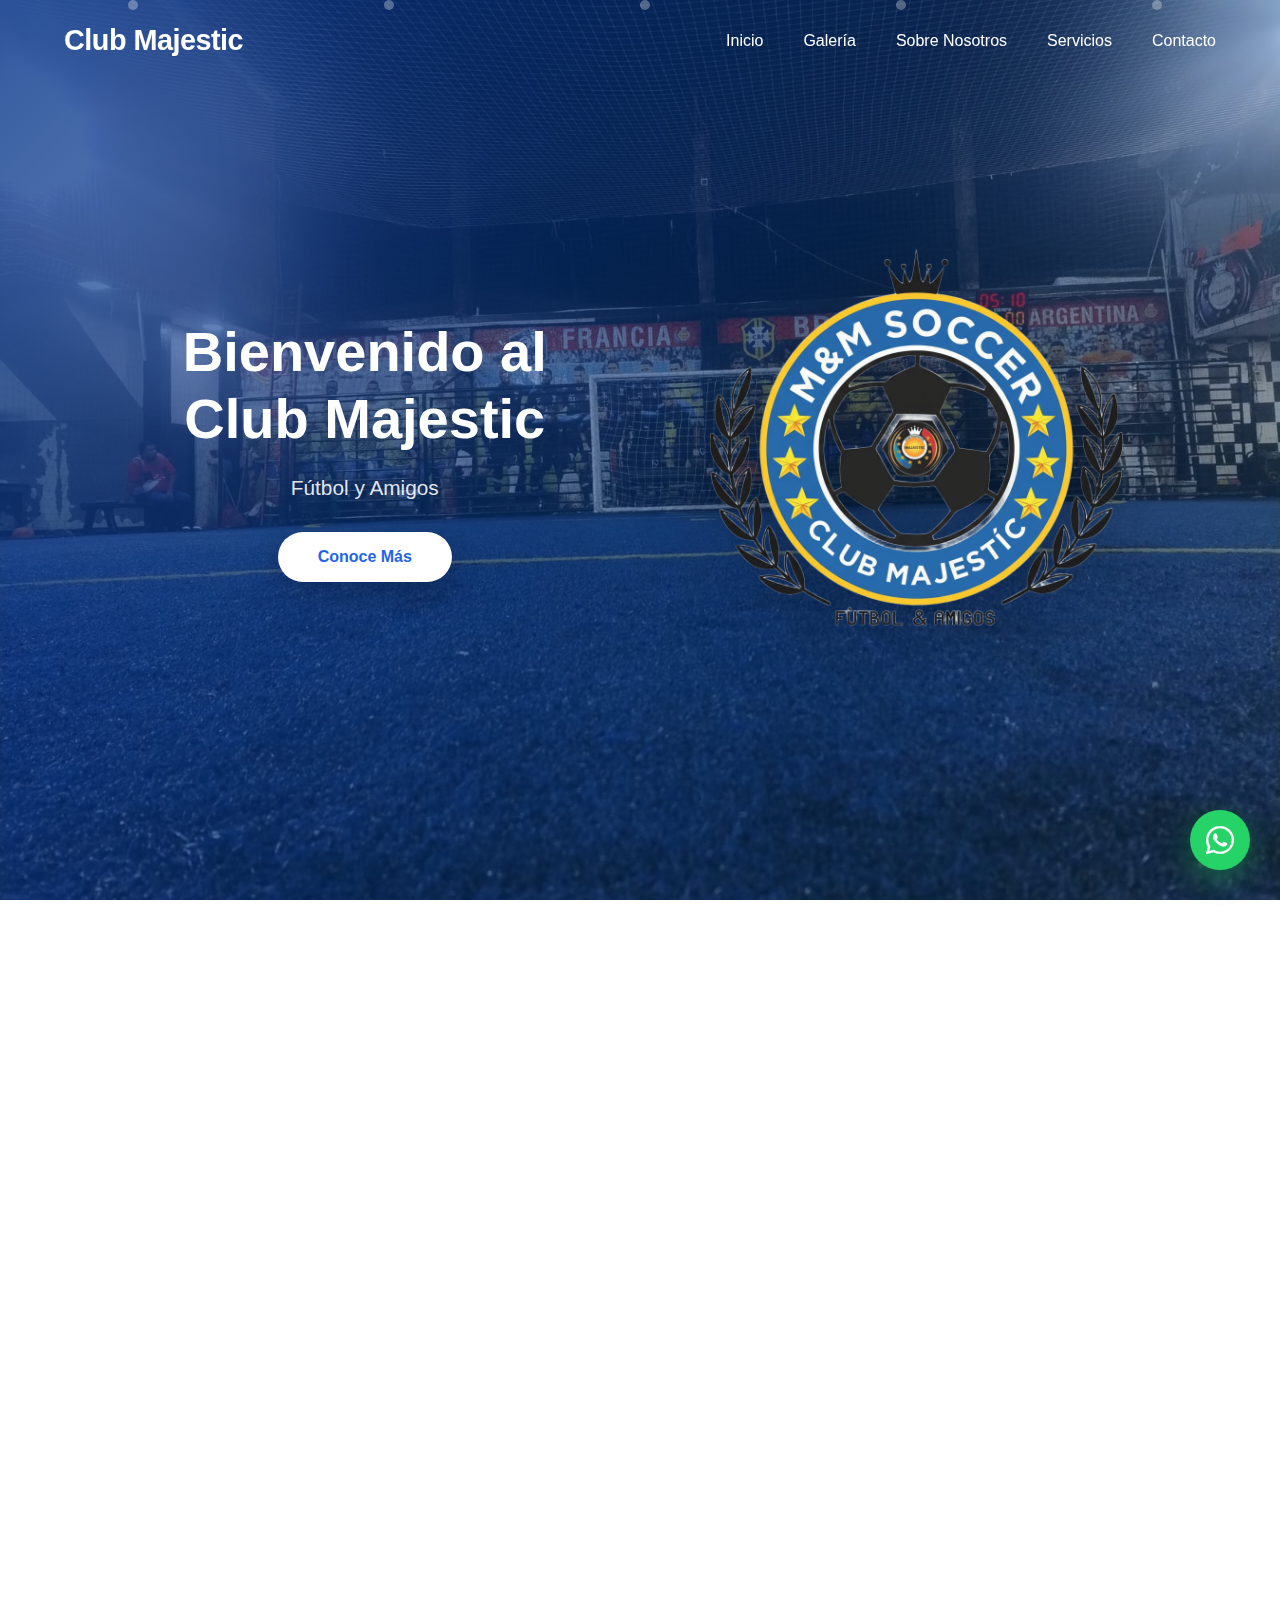
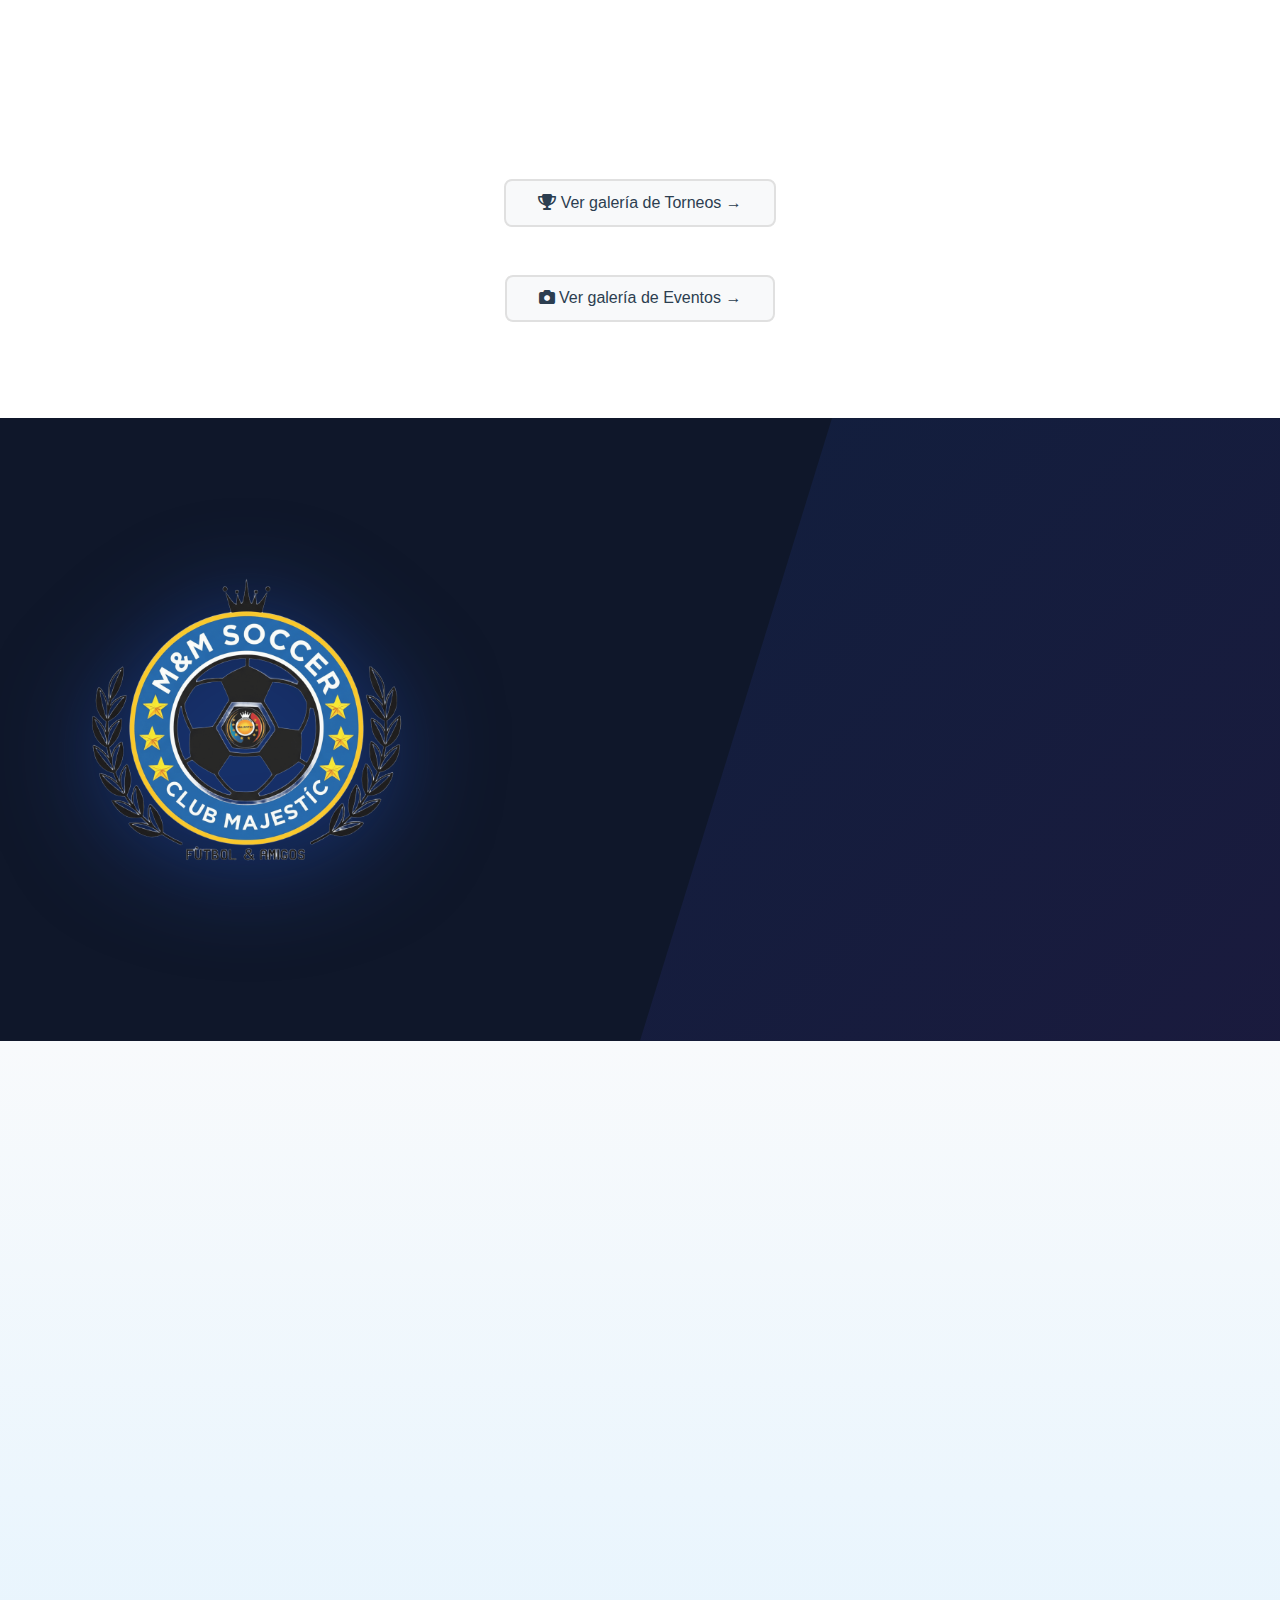
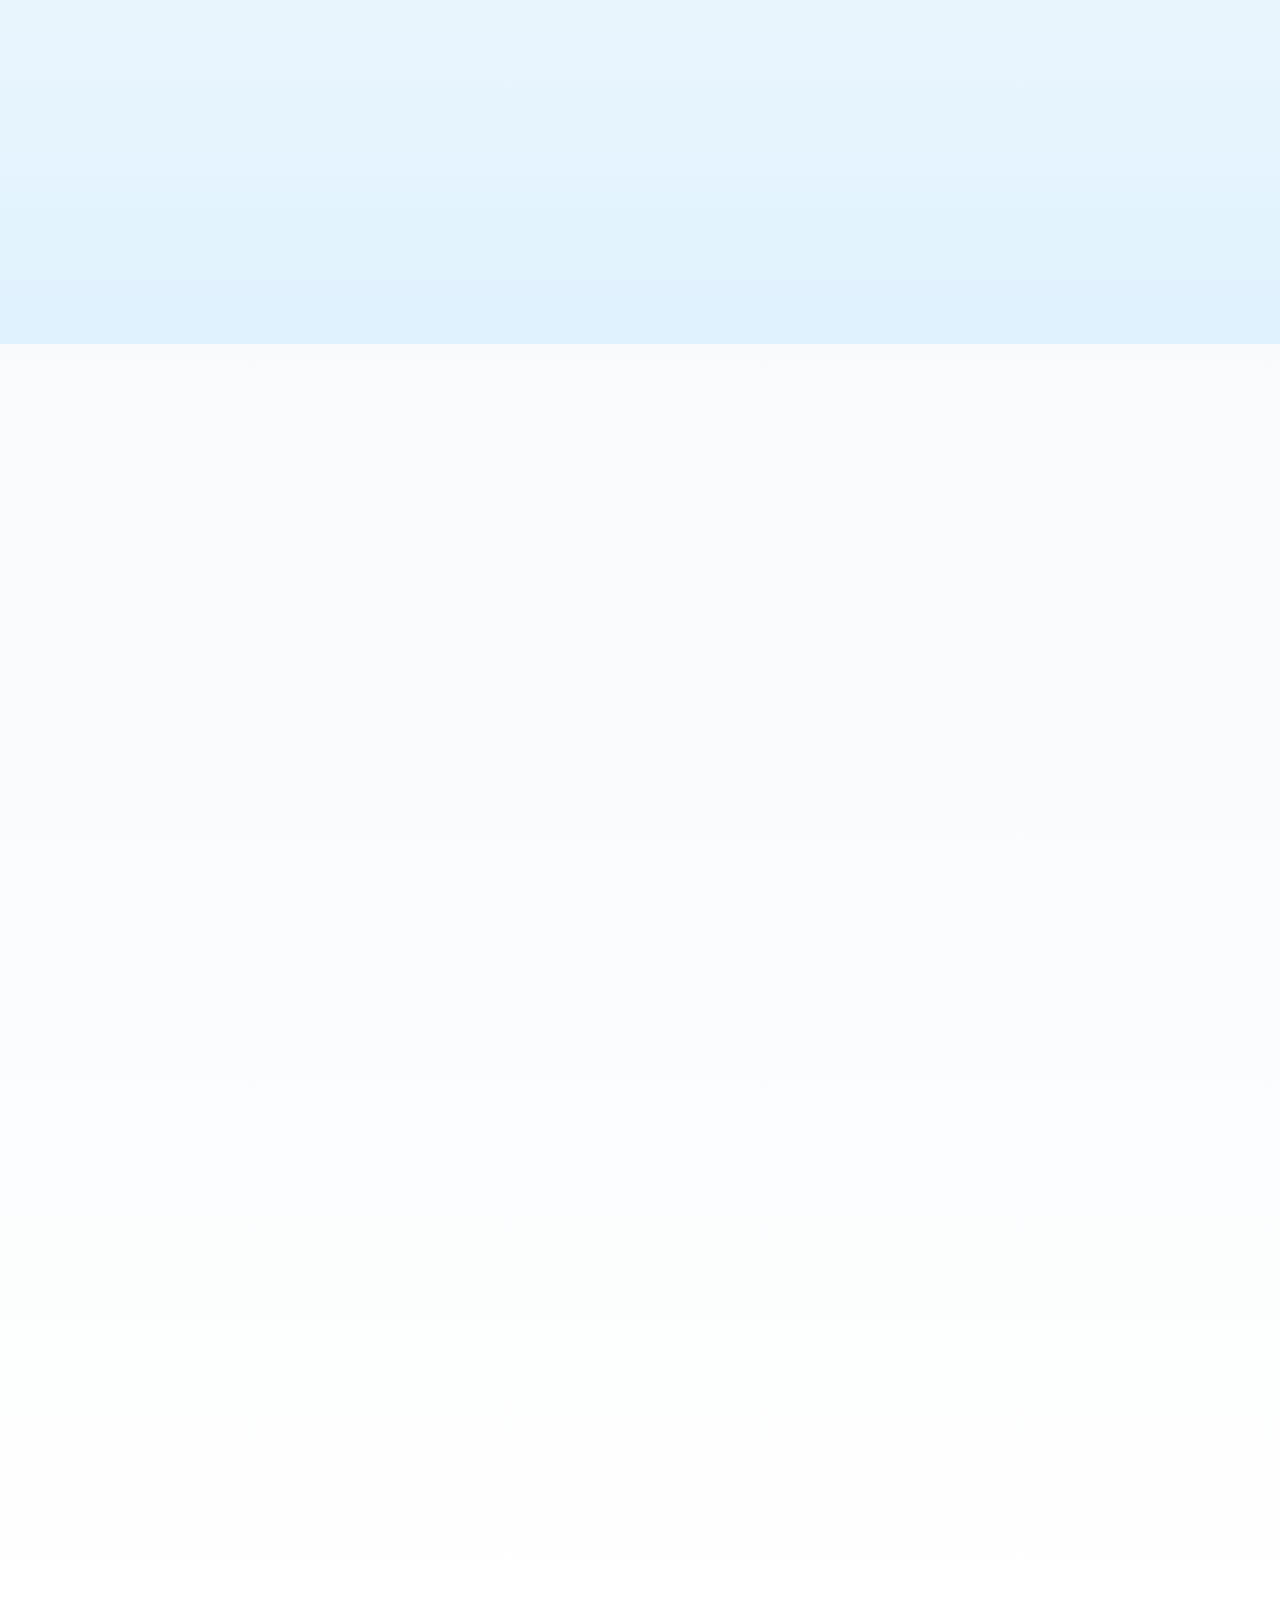
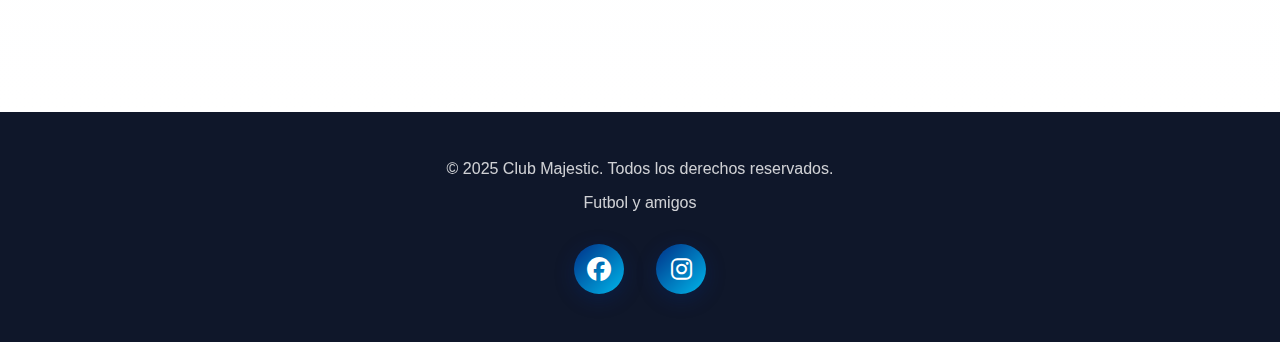
<file: index.html>
<!DOCTYPE html>
<html lang="es">
<head>
    <meta charset="UTF-8">
    <meta name="viewport" content="width=device-width, initial-scale=1.0">
    <title>Club Deportivo Majestic</title>
    <link rel="icon" type="image/png" href="./assets/log2.png">
    <link rel="stylesheet" href="styles.css">
    <link rel="stylesheet" href="https://cdnjs.cloudflare.com/ajax/libs/font-awesome/6.5.0/css/all.min.css">
</head>
<body>
    <!-- Header -->
    <header id="header">
        <nav>
            <div class="logo">Club Majestic</div>
            <div class="menu-toggle" id="menu-toggle">
                <span></span>
                <span></span>
                <span></span>
            </div>
            <ul class="nav-links" id="nav-links">
                <li><a href="#inicio">Inicio</a></li>
                <li><a href="#galeria">Galería</a></li>
                <li><a href="#sobre-nosotros">Sobre Nosotros</a></li>
                <li><a href="#info">Servicios</a></li>
                <li><a href="#contacto">Contacto</a></li>
            </ul>
        </nav>
    </header>

    <!-- Hero Section -->
    <section class="hero" id="inicio">
        <div class="hero-particles">
            <div class="particle"></div>
            <div class="particle"></div>
            <div class="particle"></div>
            <div class="particle"></div>
            <div class="particle"></div>
        </div>
        <div class="hero-wrapper">
            <div class="hero-content">
                <h1>Bienvenido al Club Majestic</h1>
                <p>Fútbol y Amigos</p>
                <a href="#galeria" class="cta-button">Conoce Más</a>
            </div>
            <div class="hero-image">
                <div class="log2">
                    <img src="./assets/log2.png" alt="Club Majestic Logo">
                </div>
            </div>
        </div>
    </section>

    <!-- Gallery Section -->
    <section class="gallery-section" id="galeria">
        <h2 class="section-title reveal">Nuestra Galería</h2>
        <div class="gallery-grid">
            <div class="gallery-card reveal">
                <img src="./assets/galTORNEOS/F1.jpg" alt="Imagen 1">
            </div>
            <div class="gallery-card reveal">
                <img src="./assets/jan5.jpg" alt="Imagen 2">
            </div>
            <div class="gallery-card reveal">
                <img src="./assets/jan3.jpg" alt="Imagen 3">
            </div>
            <div class="gallery-card reveal">
                <img src="./assets/jan15.jpg" alt="Imagen 4">
            </div>
            <div class="gallery-card reveal">
                <img src="./assets/galTORNEOS/f4.jpg" alt="Imagen 5">
            </div>
            <div class="gallery-card reveal">
                <img src="./assets/galTORNEOS/f5.jpg" alt="Imagen 6">
            </div>
            <div class="gallery-card reveal">
                <img src="./assets/galEVENTOS/ev1.jpg" alt="Imagen 7">
            </div>
            <div class="gallery-card reveal">
                <img src="./assets/galEVENTOS/ev2.png" alt="Imagen 8">
            </div>
        </div>
       <div class="gallink">
  <a href="./torneosgal/galeria-torneos.html" class="about-link">
    <i class="fa-solid fa-trophy"></i> Ver galería de Torneos →
  </a>
  <a href="./eventosgal/galeria-eventos.html" class="about-link">
    <i class="fa-solid fa-camera"></i> Ver galería de Eventos →
  </a>
</div>

    
    </section>

    <!-- About Section -->
    <section class="about-section" id="sobre-nosotros">
        <div class="about-container">
            <div class="about-icon">
                <img src="./assets/log2.png" alt="Club Majestic">
            </div>
            <div class="about-content reveal">
                <h2>Sobre Nosotros</h2>
                <p>Somos un club deportivo con más de 5 años de historia, dedicados a formar no solo grandes futbolistas, sino también personas íntegras y comprometidas con los valores del deporte.</p>
                <p>Nuestra misión es proporcionar la mejor preparación técnica, física y mental a nuestros jugadores, creando un ambiente de respeto, disciplina y trabajo en equipo que trasciende el campo de juego.</p>
                <a href="/nosotros/sobre-nosotros.html" class="about-link">
                    Ver Más Información <i class="fas fa-arrow-right"></i>
                </a>
            </div>
        </div>
    </section>

    <!-- Servicios Section -->
    <section class="servicios-section" id="info">
        <h2 class="section-title reveal">Nuestros Servicios</h2>
        <div class="servicios-grid">
            <div class="servicio-card reveal">
                <div class="servicio-image">
                    <img src="./assets/jan2.jpg" alt="Eventos Privados">
                </div>
                <div class="servicio-content">
                    <h3>Eventos Privados</h3>
                    <p>Organiza tu evento con nosotros. Celebraciones, cumpleaños y reuniones especiales en nuestras instalaciones de calidad.</p>
                    <a href="https://wa.me/3125270787?text=Hola,%20quiero%20información%20sobre%20eventos%20privados" target="_blank" class="servicio-button">
                        <i class="fab fa-whatsapp"></i> Consultar Eventos
                    </a>
                </div>
            </div>
            <div class="servicio-card reveal">
                <div class="servicio-image">
                    <img src="./assets/torne.jpg" alt="Torneos">
                </div>
                <div class="servicio-content">
                    <h3>Torneos</h3>
                    <p>Participa en nuestros torneos organizados o crea el tuyo propio. Competencias para todas las edades, sexos y niveles de juego.</p>
                    <a href="https://wa.me/3125270787?text=Hola,%20quiero%20información%20sobre%20torneos" target="_blank" class="servicio-button">
                        <i class="fab fa-whatsapp"></i> Información de Torneos
                    </a>
                </div>
            </div>
            <div class="servicio-card reveal">
                <div class="servicio-image">
                    <img src="./assets/alq1.jpg" alt="Alquiler de Canchas">
                </div>
                <div class="servicio-content">
                    <h3>Alquiler de Canchas</h3>
                    <p>Alquila nuestras canchas por horas. Canchas de fútbol en excelente estado con todas las comodidades para tu juego.</p>
                    <a href="https://wa.me/3125270787?text=Hola,%20quiero%20alquilar%20una%20cancha" target="_blank" class="servicio-button">
                        <i class="fab fa-whatsapp"></i> Reservar Cancha
                    </a>
                </div>
            </div>
        </div>
    </section>

    <!-- Contact Section -->
    <section class="contact-section" id="contacto">
        <div class="contact-wrapper">
            <h2 class="section-title reveal">Contáctanos</h2>
            <p class="section-subtitle reveal">Estamos aquí para responder todas tus preguntas</p>
            <div class="contact-container">
                <!-- Formulario de Correo -->
                <div class="contact-form reveal">
                    <form action="https://formspree.io/f/xpwyeydb" method="POST">
                        <input type="text" name="nombre" placeholder="Nombre" required>
                        <input type="email" name="email" placeholder="Correo Electrónico" required>
                        <textarea name="message" placeholder="Mensaje" rows="5" required></textarea>
                        <input type="hidden" name="_next" value="https://tusitio.com/gracias.html">
                        <input type="text" name="_honey" style="display:none">
                        <button type="submit">Enviar Mensaje</button>
                    </form>
                </div>

                <!-- WhatsApp Contact -->
                <div class="contact-whatsapp reveal">
                    <h3>Contáctanos por WhatsApp</h3>
                    <p><strong>Número:</strong> +57 312 5270 787</p>
                    <a href="https://wa.me/3125270787" target="_blank" class="whatsapp-button">
                        <i class="fab fa-whatsapp"></i> Reserva Ahora
                    </a>
                </div>
            </div>

            <!-- Ubicación con Google Maps -->
            <div class="contact-location reveal">
                <h3>Ubicación</h3>
                <div class="map-container">
                    <iframe src="https://www.google.com/maps/embed?pb=!1m18!1m12!1m3!1d805.6255904779952!2d-73.92305098372564!3d7.480770430342314!2m3!1f0!2f0!3f0!3m2!1i1024!2i768!4f13.1!3m3!1m2!1s0x8e42cb4f6117da21%3A0x63e79941f25267fb!2sMajestic!5e0!3m2!1sen!2sco!4v1761030714997!5m2!1sen!2sco" width="100%" height="300" style="border:0;" allowfullscreen="" loading="lazy" referrerpolicy="no-referrer-when-downgrade"></iframe>
                </div>
            </div>
        </div>
    </section>

    <!-- Footer -->
    <footer>
        <div class="footer-content">
            <p>&copy; 2025 Club Majestic. Todos los derechos reservados.</p>
            <p style="margin-top: 1rem;">Futbol y amigos</p>
            <div class="social-links">
                <a href="https://www.facebook.com/profile.php?id=100095159267394" target="_blank" title="Facebook">
                    <i class="fab fa-facebook"></i>
                </a>
                <a href="https://www.instagram.com/cdeportivo_majestic?igsh=MTdxa3hweGJlMXIwOQ==" target="_blank" title="Instagram">
                    <i class="fab fa-instagram"></i>
                </a>
            </div>
        </div>
    </footer>

    <!-- WhatsApp Float Button -->
    <a href="https://wa.me/3125270787" target="_blank" class="whatsapp-float" title="Contáctanos por WhatsApp">
        <i class="fa-brands fa-whatsapp"></i>
    </a>

    <script>
        // Scroll Reveal Animation
        function reveal() {
            const reveals = document.querySelectorAll('.reveal');
            
            reveals.forEach(element => {
                const windowHeight = window.innerHeight;
                const elementTop = element.getBoundingClientRect().top;
                const elementVisible = 150;
                
                if (elementTop < windowHeight - elementVisible) {
                    element.classList.add('active');
                }
            });
        }

        window.addEventListener('scroll', reveal);
        reveal();

        // Header scroll effect
        window.addEventListener('scroll', () => {
            const header = document.getElementById('header');
            if (window.scrollY > 50) {
                header.classList.add('scrolled');
            } else {
                header.classList.remove('scrolled');
            }
        });

        // Menu Toggle
        const menuToggle = document.getElementById('menu-toggle');
        const navLinks = document.getElementById('nav-links');

        menuToggle.addEventListener('click', () => {
            menuToggle.classList.toggle('active');
            navLinks.classList.toggle('active');
        });

        // Cerrar menu al hacer click en un link
        document.querySelectorAll('.nav-links a').forEach(link => {
            link.addEventListener('click', () => {
                menuToggle.classList.remove('active');
                navLinks.classList.remove('active');
            });
        });

        // Cerrar menu al hacer click fuera f
        document.addEventListener('click', (e) => {
            if (!menuToggle.contains(e.target) && !navLinks.contains(e.target)) {
                menuToggle.classList.remove('active');
                navLinks.classList.remove('active');
            }
        });
    </script>
</body>
</html>
</file>
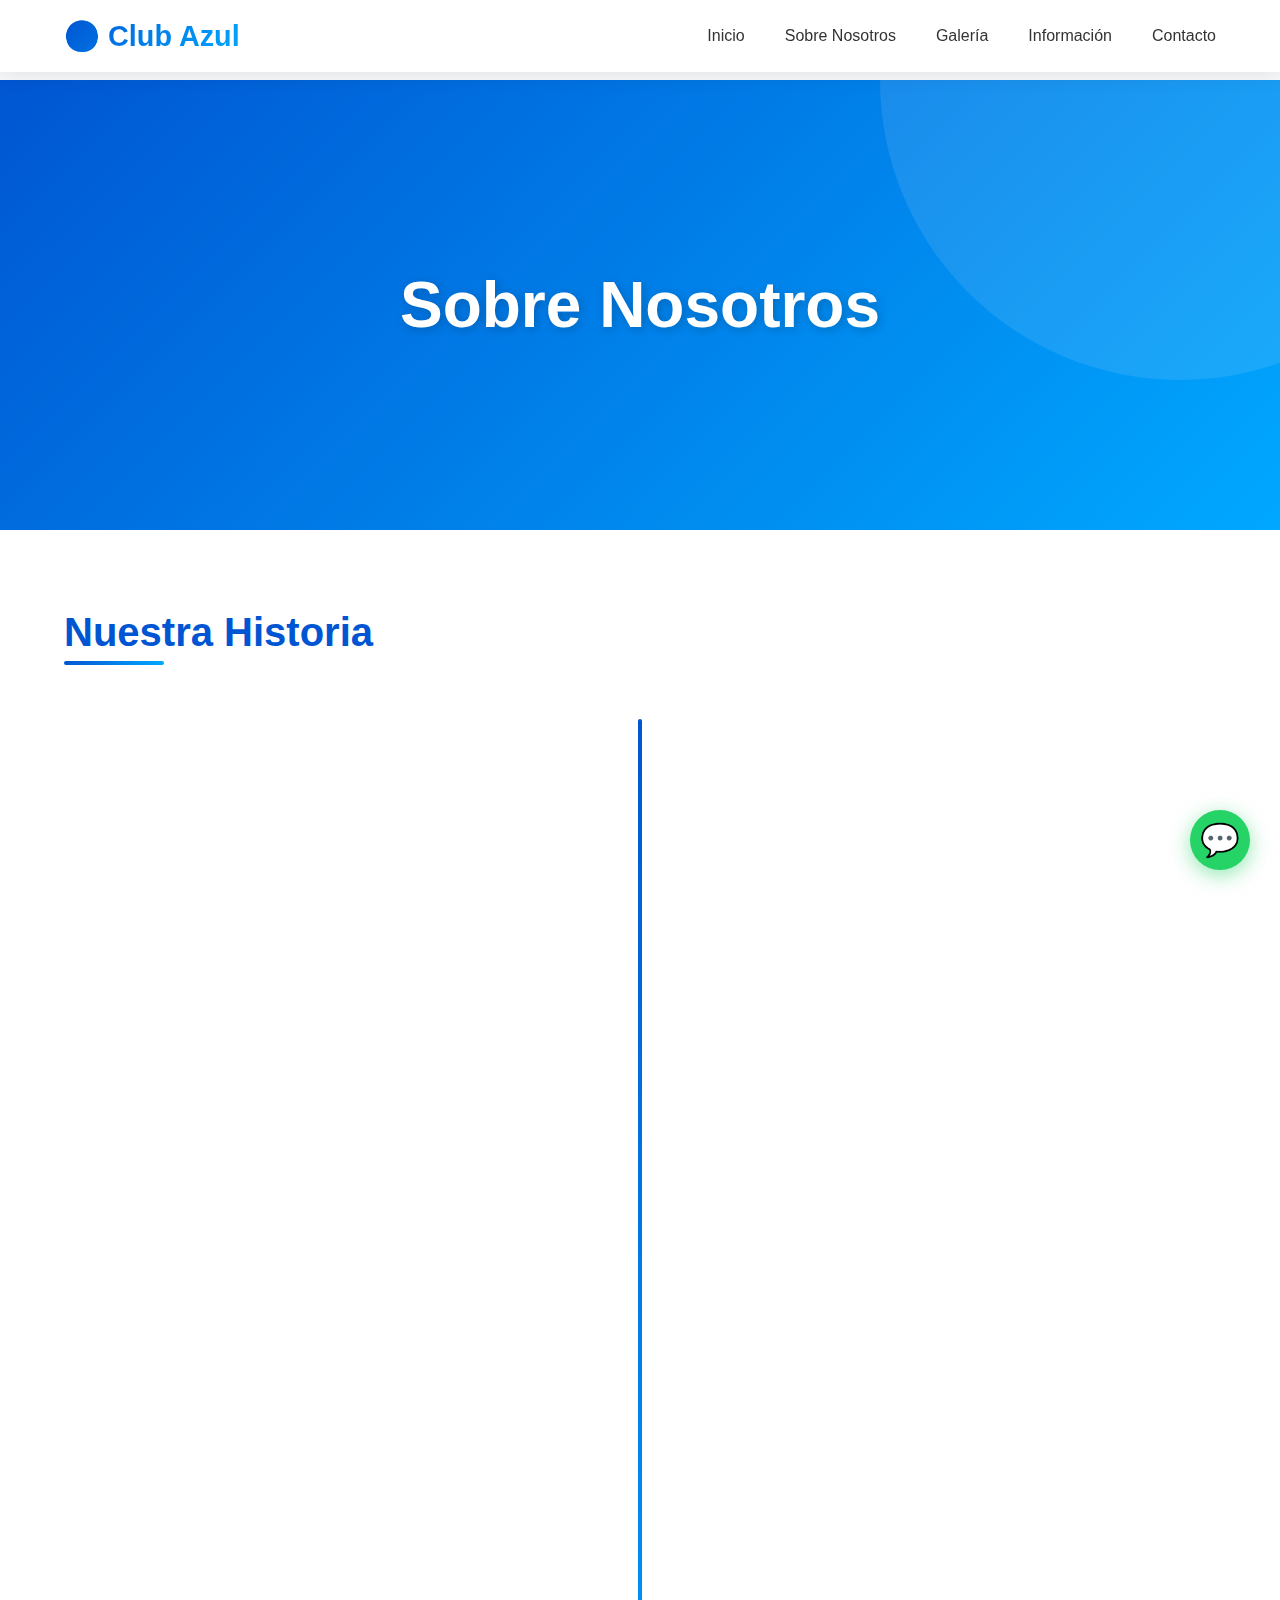
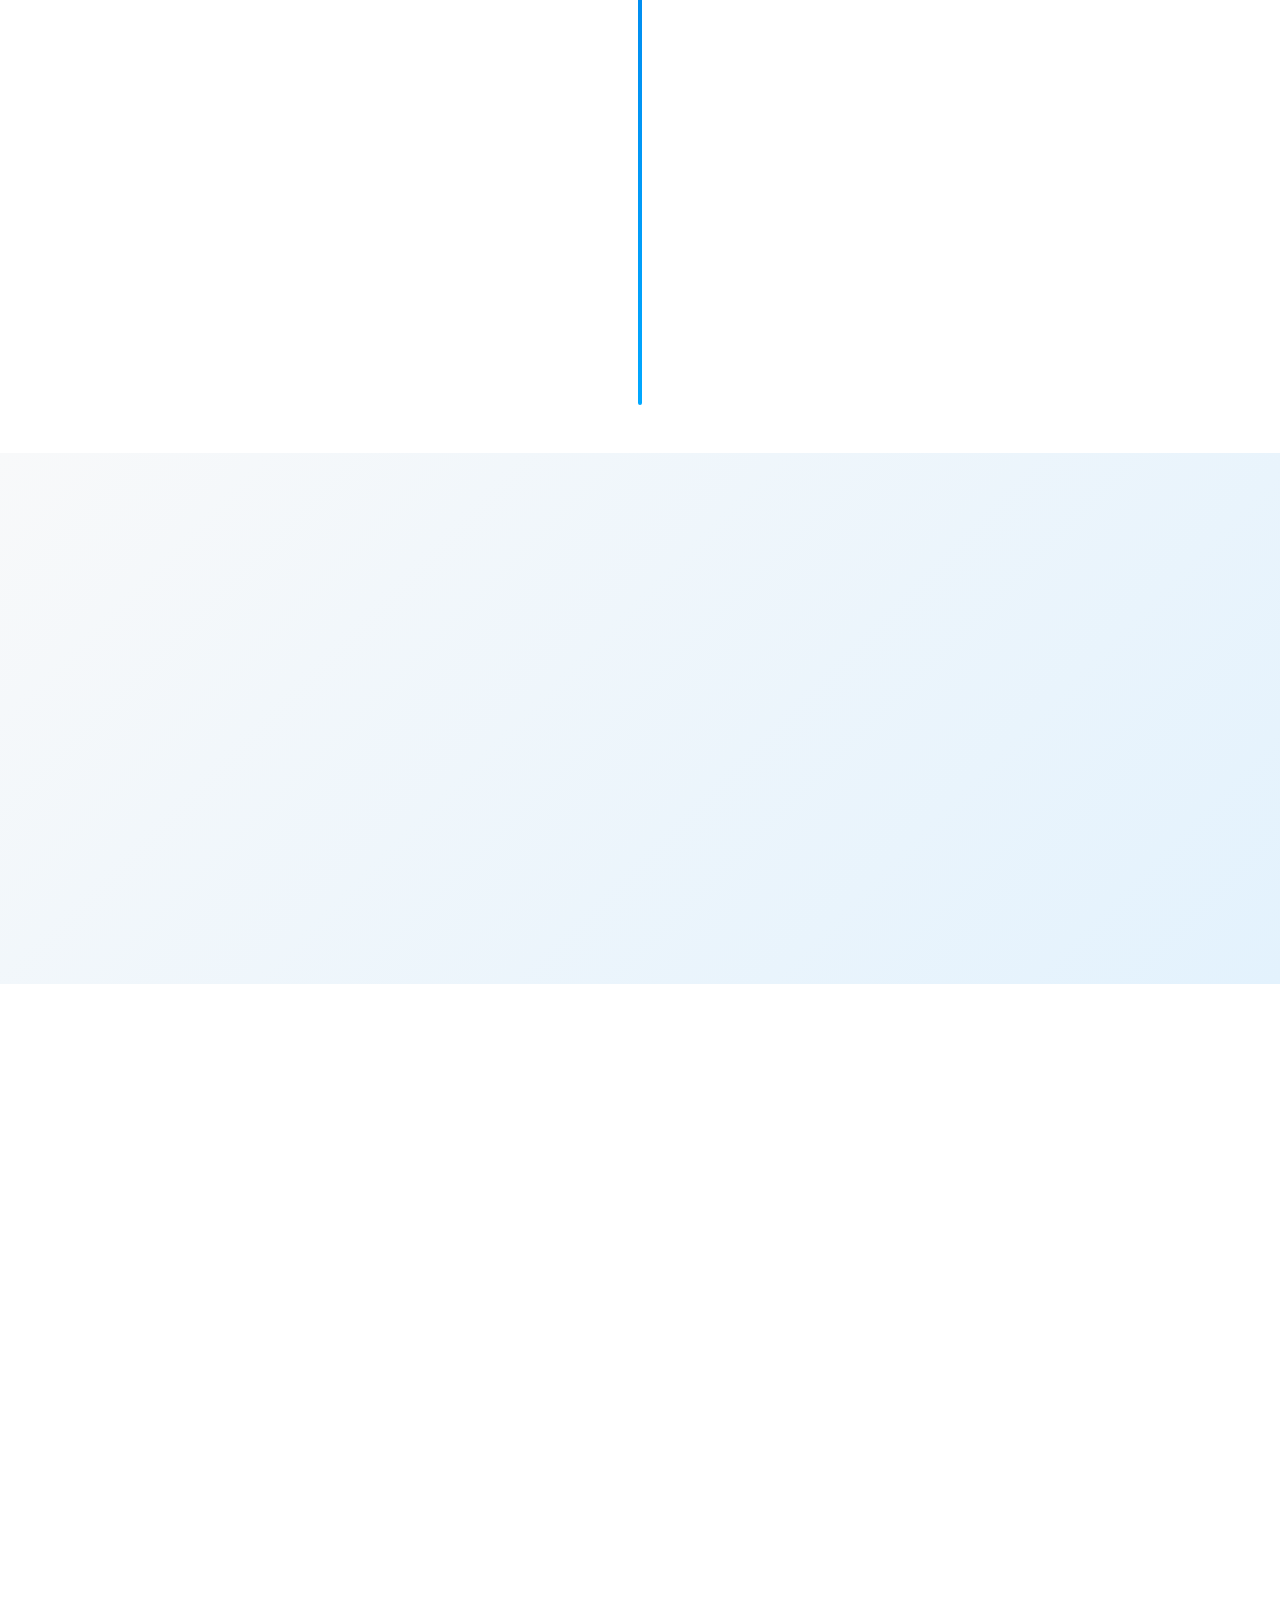
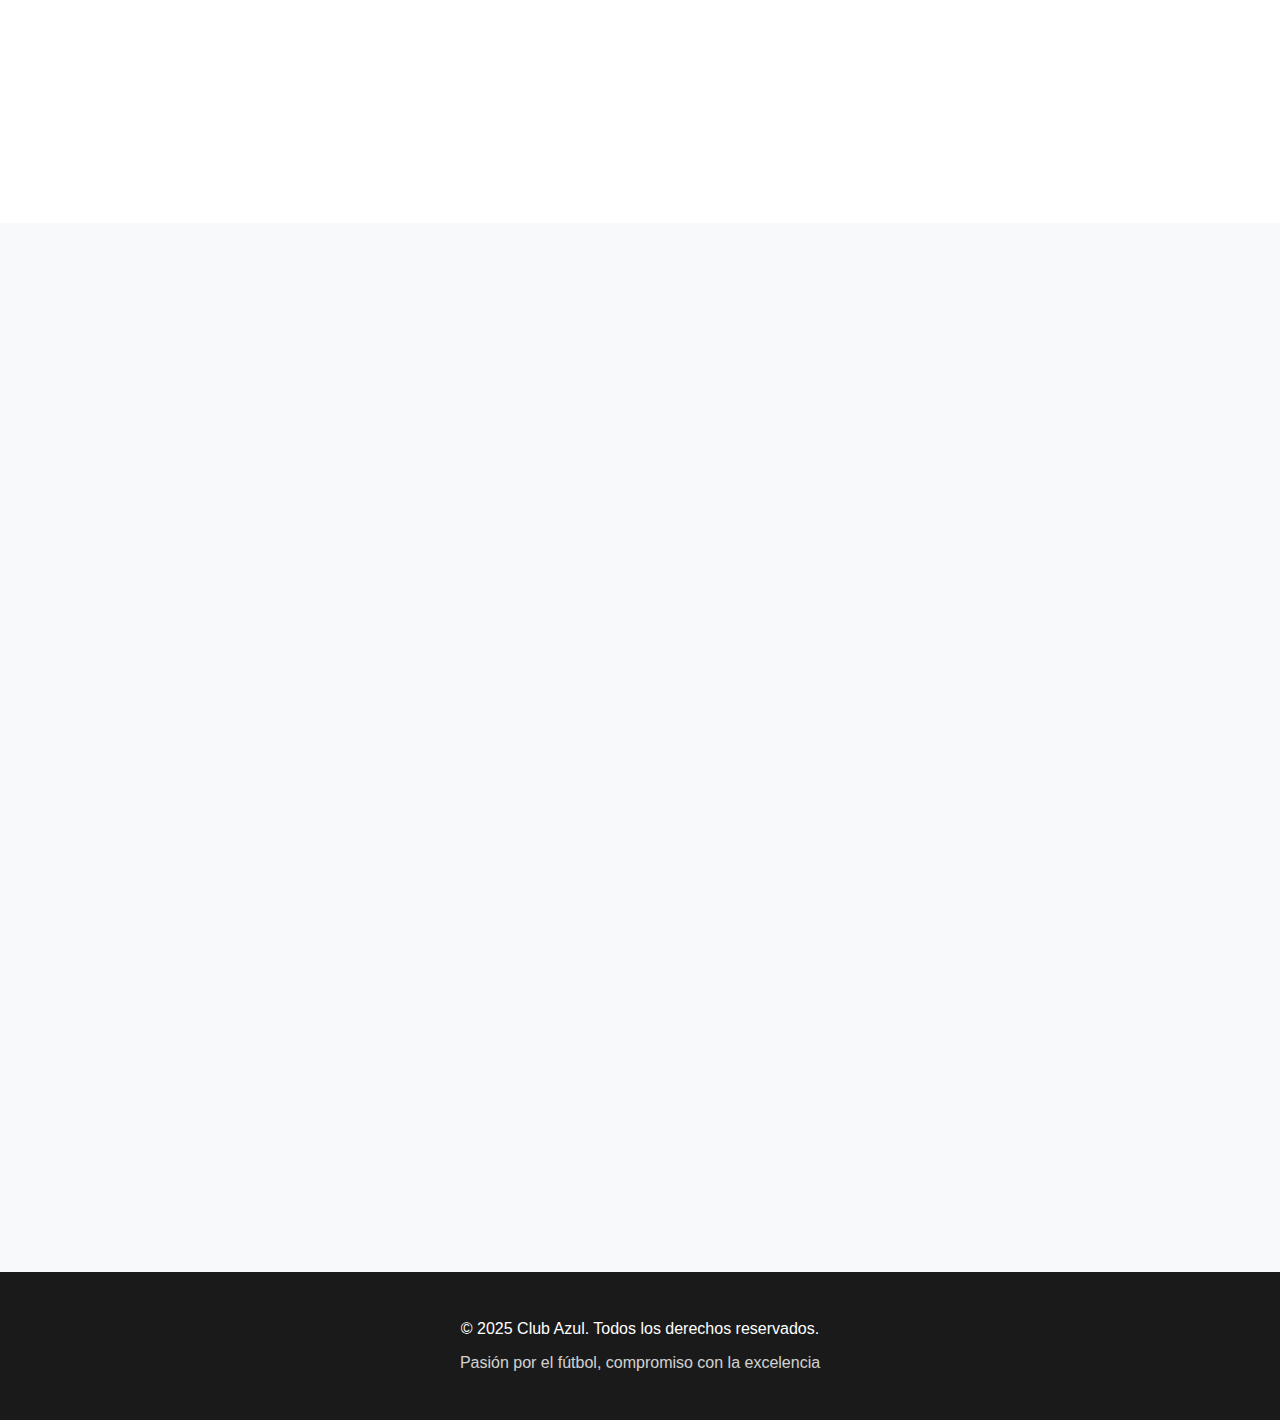
<file: sobre-nosotros.html>
<!DOCTYPE html>
<html lang="es">
<head>
    <meta charset="UTF-8">
    <meta name="viewport" content="width=device-width, initial-scale=1.0">
    <title>Sobre Nosotros - Club Deportivo Azul</title>
    <style>
        * {
            margin: 0;
            padding: 0;
            box-sizing: border-box;
        }

        html {
            scroll-behavior: smooth;
        }

        body {
            font-family: 'Segoe UI', Tahoma, Geneva, Verdana, sans-serif;
            overflow-x: hidden;
            background: #f8f9fa;
        }

        /* Header */
        header {
            position: fixed;
            width: 100%;
            top: 0;
            z-index: 1000;
            background: rgba(255, 255, 255, 0.95);
            backdrop-filter: blur(10px);
            box-shadow: 0 2px 20px rgba(0, 0, 0, 0.1);
            transition: all 0.3s ease;
        }

        nav {
            display: flex;
            justify-content: space-between;
            align-items: center;
            padding: 1.2rem 5%;
            max-width: 1400px;
            margin: 0 auto;
        }

        .logo {
            font-size: 1.8rem;
            font-weight: bold;
            background: linear-gradient(135deg, #0056d2, #00a8ff);
            -webkit-background-clip: text;
            -webkit-text-fill-color: transparent;
            text-decoration: none;
        }

        .nav-links {
            display: flex;
            gap: 2.5rem;
            list-style: none;
        }

        .nav-links a {
            text-decoration: none;
            color: #333;
            font-weight: 500;
            transition: all 0.3s ease;
            position: relative;
        }

        .nav-links a:hover {
            color: #0056d2;
        }

        .nav-links a::after {
            content: '';
            position: absolute;
            width: 0;
            height: 2px;
            bottom: -5px;
            left: 0;
            background: linear-gradient(90deg, #0056d2, #00a8ff);
            transition: width 0.3s ease;
        }

        .nav-links a:hover::after {
            width: 100%;
        }

        /* Hero Banner */
        .hero-banner {
            margin-top: 80px;
            height: 50vh;
            background: linear-gradient(135deg, #0056d2 0%, #00a8ff 100%);
            display: flex;
            align-items: center;
            justify-content: center;
            position: relative;
            overflow: hidden;
        }

        .hero-banner::before {
            content: '';
            position: absolute;
            width: 600px;
            height: 600px;
            background: rgba(255, 255, 255, 0.1);
            border-radius: 50%;
            top: -300px;
            right: -200px;
            animation: float 8s ease-in-out infinite;
        }

        .hero-banner h1 {
            font-size: 4rem;
            color: white;
            text-align: center;
            z-index: 2;
            text-shadow: 2px 2px 10px rgba(0, 0, 0, 0.2);
            animation: fadeInUp 1s ease;
        }

        /* Scroll Reveal */
        .reveal {
            opacity: 0;
            transform: translateY(50px);
            transition: all 0.8s ease;
        }

        .reveal.active {
            opacity: 1;
            transform: translateY(0);
        }

        /* Historia Section */
        .historia {
            padding: 5rem 5%;
            background: white;
        }

        .historia-container {
            max-width: 1400px;
            margin: 0 auto;
        }

        .section-title {
            font-size: 2.5rem;
            color: #0056d2;
            margin-bottom: 2rem;
            position: relative;
            display: inline-block;
        }

        .section-title::after {
            content: '';
            position: absolute;
            width: 100px;
            height: 4px;
            background: linear-gradient(90deg, #0056d2, #00a8ff);
            bottom: -10px;
            left: 0;
            border-radius: 2px;
        }

        .timeline {
            position: relative;
            padding: 2rem 0;
        }

        .timeline::before {
            content: '';
            position: absolute;
            left: 50%;
            transform: translateX(-50%);
            width: 4px;
            height: 100%;
            background: linear-gradient(180deg, #0056d2, #00a8ff);
            border-radius: 2px;
        }

        .timeline-item {
            display: grid;
            grid-template-columns: 1fr 1fr;
            gap: 4rem;
            margin-bottom: 4rem;
            position: relative;
        }

        .timeline-content {
            background: #f8f9fa;
            padding: 2rem;
            border-radius: 15px;
            box-shadow: 0 5px 20px rgba(0, 0, 0, 0.1);
            transition: all 0.3s ease;
        }

        .timeline-content:hover {
            transform: translateY(-5px);
            box-shadow: 0 10px 30px rgba(0, 86, 210, 0.2);
        }

        .timeline-year {
            font-size: 2rem;
            font-weight: bold;
            color: #0056d2;
            margin-bottom: 1rem;
        }

        .timeline-text {
            color: #666;
            line-height: 1.8;
        }

        .timeline-dot {
            position: absolute;
            left: 50%;
            transform: translateX(-50%);
            width: 20px;
            height: 20px;
            background: white;
            border: 4px solid #0056d2;
            border-radius: 50%;
            z-index: 2;
        }

        /* Mision Vision Section */
        .mision-vision {
            padding: 5rem 5%;
            background: linear-gradient(135deg, #f8f9fa 0%, #e3f2fd 100%);
        }

        .mision-vision-container {
            max-width: 1400px;
            margin: 0 auto;
            display: grid;
            grid-template-columns: repeat(2, 1fr);
            gap: 3rem;
        }

        .card-mv {
            background: white;
            padding: 3rem;
            border-radius: 20px;
            box-shadow: 0 10px 30px rgba(0, 0, 0, 0.1);
            transition: all 0.4s ease;
            position: relative;
            overflow: hidden;
        }

        .card-mv::before {
            content: '';
            position: absolute;
            top: 0;
            left: 0;
            width: 100%;
            height: 5px;
            background: linear-gradient(90deg, #0056d2, #00a8ff);
        }

        .card-mv:hover {
            transform: translateY(-10px);
            box-shadow: 0 20px 50px rgba(0, 86, 210, 0.2);
        }

        .card-mv-icon {
            font-size: 4rem;
            margin-bottom: 1.5rem;
        }

        .card-mv h3 {
            font-size: 2rem;
            color: #0056d2;
            margin-bottom: 1.5rem;
        }

        .card-mv p {
            color: #666;
            line-height: 1.8;
        }

        /* Valores Section */
        .valores {
            padding: 5rem 5%;
            background: white;
        }

        .valores-container {
            max-width: 1400px;
            margin: 0 auto;
        }

        .valores-grid {
            display: grid;
            grid-template-columns: repeat(auto-fit, minmax(250px, 1fr));
            gap: 2rem;
            margin-top: 3rem;
        }

        .valor-card {
            background: linear-gradient(135deg, #0056d2, #00a8ff);
            color: white;
            padding: 2.5rem;
            border-radius: 15px;
            text-align: center;
            transition: all 0.3s ease;
            cursor: pointer;
        }

        .valor-card:hover {
            transform: scale(1.05) rotate(2deg);
            box-shadow: 0 15px 40px rgba(0, 86, 210, 0.4);
        }

        .valor-icon {
            font-size: 3rem;
            margin-bottom: 1rem;
        }

        .valor-card h4 {
            font-size: 1.5rem;
            margin-bottom: 1rem;
        }

        /* Equipo Section */
        .equipo {
            padding: 5rem 5%;
            background: #f8f9fa;
        }

        .equipo-container {
            max-width: 1400px;
            margin: 0 auto;
        }

        .equipo-grid {
            display: grid;
            grid-template-columns: repeat(auto-fit, minmax(280px, 1fr));
            gap: 3rem;
            margin-top: 3rem;
        }

        .miembro-card {
            background: white;
            border-radius: 20px;
            overflow: hidden;
            box-shadow: 0 5px 20px rgba(0, 0, 0, 0.1);
            transition: all 0.4s ease;
        }

        .miembro-card:hover {
            transform: translateY(-10px);
            box-shadow: 0 15px 40px rgba(0, 86, 210, 0.2);
        }

        .miembro-foto {
            width: 100%;
            height: 300px;
            background: linear-gradient(135deg, #e3f2fd, #bbdefb);
            display: flex;
            align-items: center;
            justify-content: center;
            font-size: 5rem;
            color: #0056d2;
        }

        .miembro-info {
            padding: 1.5rem;
            text-align: center;
        }

        .miembro-info h4 {
            color: #0056d2;
            font-size: 1.3rem;
            margin-bottom: 0.5rem;
        }

        .miembro-info p {
            color: #666;
        }

        /* CTA Section */
        .cta-section {
            padding: 5rem 5%;
            background: linear-gradient(135deg, #0056d2 0%, #00a8ff 100%);
            text-align: center;
            color: white;
        }

        .cta-section h2 {
            font-size: 3rem;
            margin-bottom: 1.5rem;
        }

        .cta-section p {
            font-size: 1.3rem;
            margin-bottom: 2rem;
            opacity: 0.9;
        }

        .cta-button {
            display: inline-block;
            padding: 1rem 3rem;
            background: white;
            color: #0056d2;
            text-decoration: none;
            border-radius: 50px;
            font-weight: bold;
            font-size: 1.1rem;
            transition: all 0.3s ease;
            box-shadow: 0 10px 30px rgba(0, 0, 0, 0.2);
        }

        .cta-button:hover {
            transform: translateY(-3px) scale(1.05);
            box-shadow: 0 15px 40px rgba(0, 0, 0, 0.3);
        }

        /* Footer */
        footer {
            background: #1a1a1a;
            color: white;
            padding: 3rem 5%;
            text-align: center;
        }

        /* WhatsApp Button */
        .whatsapp-float {
            position: fixed;
            width: 60px;
            height: 60px;
            bottom: 30px;
            right: 30px;
            background: #25d366;
            color: white;
            border-radius: 50%;
            display: flex;
            align-items: center;
            justify-content: center;
            font-size: 2rem;
            box-shadow: 0 5px 20px rgba(37, 211, 102, 0.5);
            cursor: pointer;
            transition: all 0.3s ease;
            z-index: 1000;
            animation: pulse 2s infinite;
            text-decoration: none;
        }

        .whatsapp-float:hover {
            transform: scale(1.1) rotate(360deg);
            box-shadow: 0 8px 30px rgba(37, 211, 102, 0.7);
        }

        /* Animations */
        @keyframes fadeInUp {
            from {
                opacity: 0;
                transform: translateY(30px);
            }
            to {
                opacity: 1;
                transform: translateY(0);
            }
        }

        @keyframes float {
            0%, 100% {
                transform: translateY(0);
            }
            50% {
                transform: translateY(-20px);
            }
        }

        @keyframes pulse {
            0%, 100% {
                transform: scale(1);
            }
            50% {
                transform: scale(1.05);
            }
        }

        /* Responsive */
        @media (max-width: 768px) {
            .hero-banner h1 {
                font-size: 2.5rem;
            }

            .timeline::before {
                left: 20px;
            }

            .timeline-item {
                grid-template-columns: 1fr;
                padding-left: 50px;
            }

            .timeline-dot {
                left: 20px;
            }

            .mision-vision-container {
                grid-template-columns: 1fr;
            }

            .nav-links {
                gap: 1rem;
                font-size: 0.9rem;
            }
        }
    </style>
</head>
<body>
    <!-- Header -->
    <header>
        <nav>
            <a href="index.html" class="logo">⚽ Club Azul</a>
            <ul class="nav-links">
                <li><a href="index.html#inicio">Inicio</a></li>
                <li><a href="sobre-nosotros.html">Sobre Nosotros</a></li>
                <li><a href="index.html#galeria">Galería</a></li>
                <li><a href="index.html#info">Información</a></li>
                <li><a href="index.html#contacto">Contacto</a></li>
            </ul>
        </nav>
    </header>

    <!-- Hero Banner -->
    <section class="hero-banner">
        <h1>Sobre Nosotros</h1>
    </section>

    <!-- Historia Section -->
    <section class="historia">
        <div class="historia-container">
            <h2 class="section-title reveal">Nuestra Historia</h2>
            <div class="timeline">
                <div class="timeline-item reveal">
                    <div class="timeline-content">
                        <div class="timeline-year">2005</div>
                        <p class="timeline-text">Fundación del Club Azul con un grupo de apasionados por el fútbol que soñaban con crear un espacio de formación deportiva de calidad.</p>
                    </div>
                    <div></div>
                    <div class="timeline-dot"></div>
                </div>

                <div class="timeline-item reveal">
                    <div></div>
                    <div class="timeline-content">
                        <div class="timeline-year">2010</div>
                        <p class="timeline-text">Primer campeonato regional ganado. Comenzamos a expandir nuestras instalaciones y programas de formación juvenil.</p>
                    </div>
                    <div class="timeline-dot"></div>
                </div>

                <div class="timeline-item reveal">
                    <div class="timeline-content">
                        <div class="timeline-year">2015</div>
                        <p class="timeline-text">Inauguración de nuestro complejo deportivo con canchas de última generación y áreas de entrenamiento especializadas.</p>
                    </div>
                    <div></div>
                    <div class="timeline-dot"></div>
                </div>

                <div class="timeline-item reveal">
                    <div></div>
                    <div class="timeline-content">
                        <div class="timeline-year">2020</div>
                        <p class="timeline-text">Alcanzamos los 500 jugadores formados y expandimos nuestros programas a todas las edades.</p>
                    </div>
                    <div class="timeline-dot"></div>
                </div>

                <div class="timeline-item reveal">
                    <div class="timeline-content">
                        <div class="timeline-year">2025</div>
                        <p class="timeline-text">20 años de excelencia deportiva. Hoy somos referentes en formación integral de futbolistas.</p>
                    </div>
                    <div></div>
                    <div class="timeline-dot"></div>
                </div>
            </div>
        </div>
    </section>

    <!-- Misión y Visión -->
    <section class="mision-vision">
        <div class="mision-vision-container">
            <div class="card-mv reveal">
                <div class="card-mv-icon">🎯</div>
                <h3>Nuestra Misión</h3>
                <p>Formar futbolistas integrales con excelencia técnica, táctica y humana, promoviendo valores de disciplina, respeto y trabajo en equipo. Brindamos un espacio donde cada jugador puede desarrollar su máximo potencial deportivo y personal.</p>
            </div>

            <div class="card-mv reveal">
                <div class="card-mv-icon">👁️</div>
                <h3>Nuestra Visión</h3>
                <p>Ser el club deportivo líder en formación de talentos futbolísticos a nivel nacional, reconocidos por nuestra metodología innovadora, instalaciones de primer nivel y el desarrollo integral de nuestros deportistas.</p>
            </div>
        </div>
    </section>

    <!-- Valores -->
    <section class="valores">
        <div class="valores-container">
            <h2 class="section-title reveal">Nuestros Valores</h2>
            <div class="valores-grid">
                <div class="valor-card reveal">
                    <div class="valor-icon">💪</div>
                    <h4>Disciplina</h4>
                    <p>Compromiso constante con el entrenamiento y la mejora continua</p>
                </div>
                <div class="valor-card reveal">
                    <div class="valor-icon">🤝</div>
                    <h4>Trabajo en Equipo</h4>
                    <p>Juntos logramos más que individualmente</p>
                </div>
                <div class="valor-card reveal">
                    <div class="valor-icon">⭐</div>
                    <h4>Excelencia</h4>
                    <p>Buscamos siempre dar lo mejor en cada entrenamiento</p>
                </div>
                <div class="valor-card reveal">
                    <div class="valor-icon">❤️</div>
                    <h4>Pasión</h4>
                    <p>Amor por el fútbol en cada jugada</p>
                </div>
                <div class="valor-card reveal">
                    <div class="valor-icon">🙏</div>
                    <h4>Respeto</h4>
                    <p>Hacia compañeros, rivales y el juego</p>
                </div>
                <div class="valor-card reveal">
                    <div class="valor-icon">🎓</div>
                    <h4>Formación Integral</h4>
                    <p>Desarrollo deportivo y personal</p>
                </div>
            </div>
        </div>
    </section>

    <!-- Equipo Directivo -->
    <section class="equipo">
        <div class="equipo-container">
            <h2 class="section-title reveal">Nuestro Equipo</h2>
            <div class="equipo-grid">
                <div class="miembro-card reveal">
                    <div class="miembro-foto">👤</div>
                    <div class="miembro-info">
                        <h4>Director Técnico</h4>
                        <p>Responsable de la metodología de entrenamiento</p>
                    </div>
                </div>
                <div class="miembro-card reveal">
                    <div class="miembro-foto">👤</div>
                    <div class="miembro-info">
                        <h4>Coordinador Deportivo</h4>
                        <p>Gestión de equipos y competiciones</p>
                    </div>
                </div>
                <div class="miembro-card reveal">
                    <div class="miembro-foto">👤</div>
                    <div class="miembro-info">
                        <h4>Preparador Físico</h4>
                        <p>Desarrollo físico y prevención de lesiones</p>
                    </div>
                </div>
            </div>
        </div>
    </section>

    <!-- CTA Section -->
    <section class="cta-section reveal">
        <h2>¿Quieres Unirte al Club Azul?</h2>
        <p>Forma parte de nuestra familia deportiva y alcanza tu máximo potencial</p>
        <a href="index.html#contacto" class="cta-button">Contáctanos Ahora</a>
    </section>

    <!-- Footer -->
    <footer>
        <p>&copy; 2025 Club Azul. Todos los derechos reservados.</p>
        <p style="margin-top: 1rem; opacity: 0.8;">Pasión por el fútbol, compromiso con la excelencia</p>
    </footer>

    <!-- WhatsApp Float Button -->
    <a href="https://wa.me/573001234567" target="_blank" class="whatsapp-float" title="Contáctanos por WhatsApp">
        💬
    </a>

    <script>
        // Scroll Reveal Animation
        function reveal() {
            const reveals = document.querySelectorAll('.reveal');
            
            reveals.forEach(element => {
                const windowHeight = window.innerHeight;
                const elementTop = element.getBoundingClientRect().top;
                const elementVisible = 150;
                
                if (elementTop < windowHeight - elementVisible) {
                    element.classList.add('active');
                }
            });
        }

        window.addEventListener('scroll', reveal);
        reveal();
    </script>
</body>
</html>
</file>
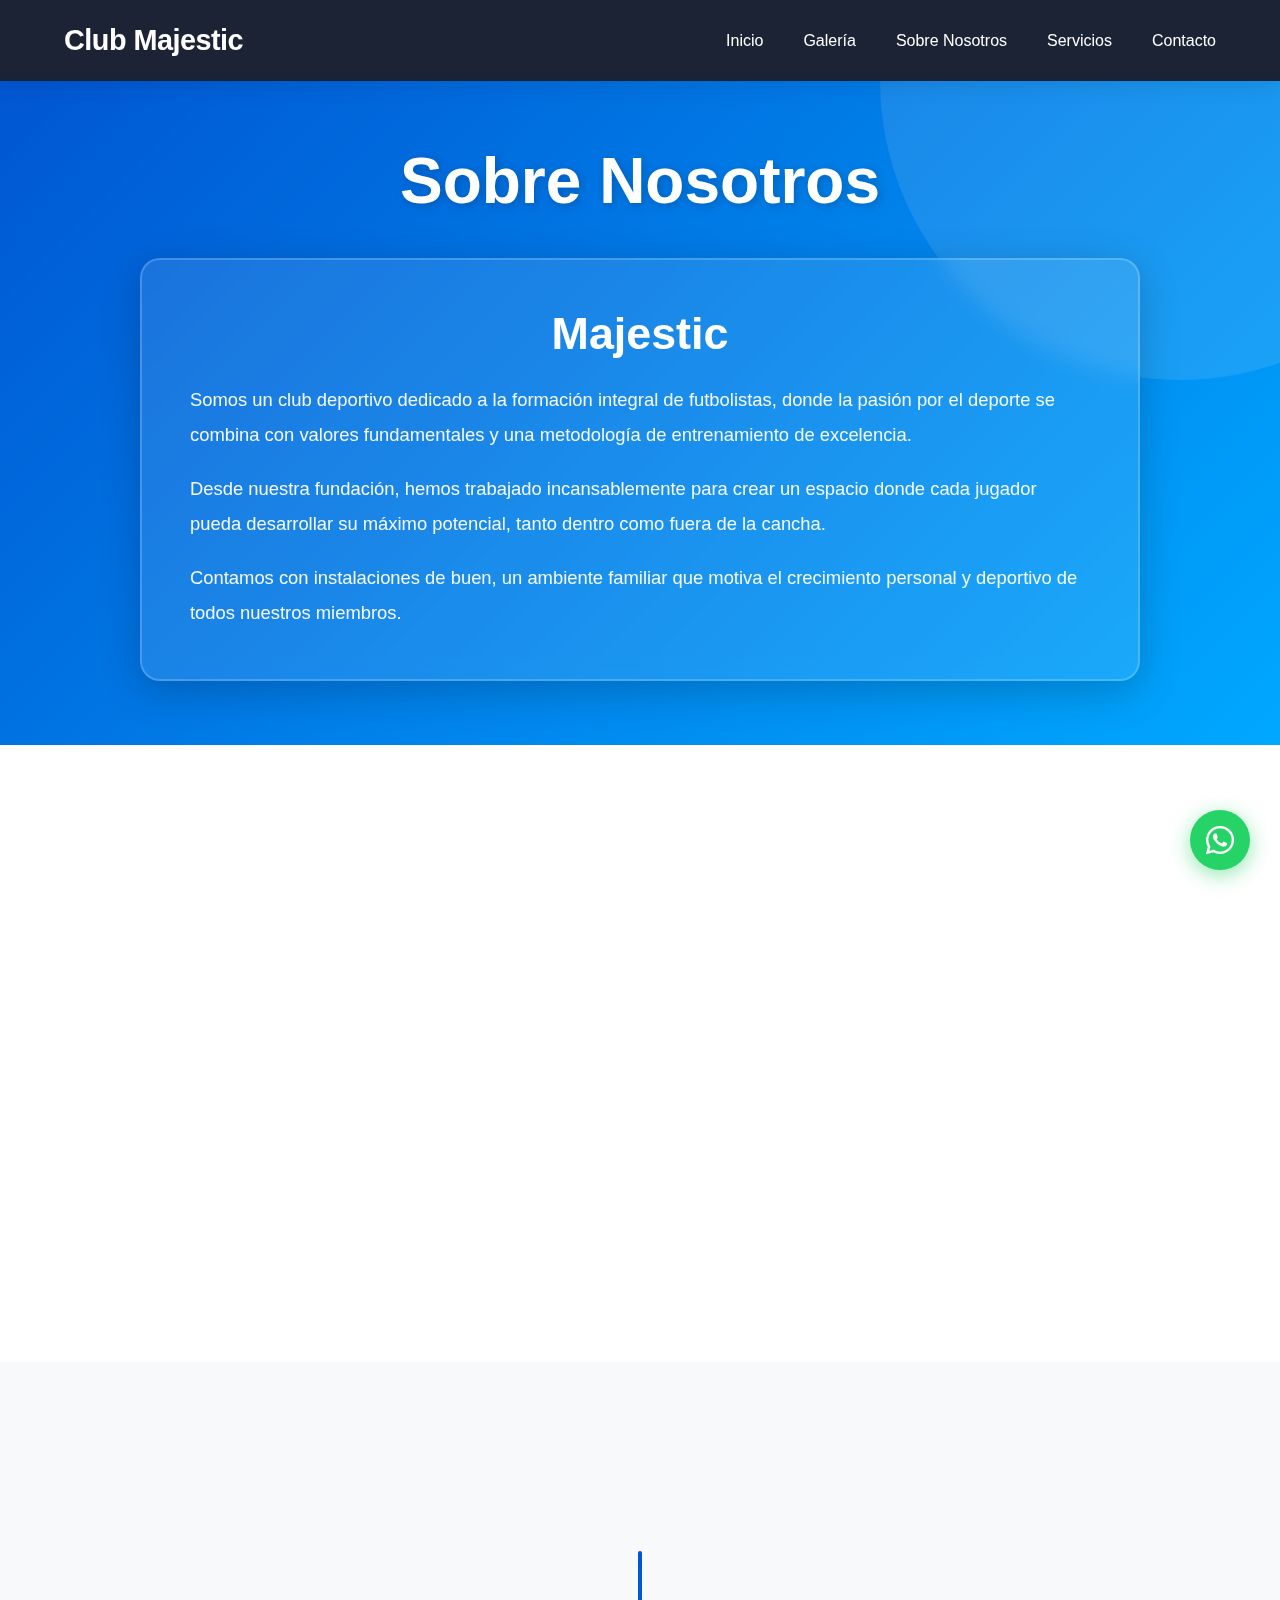
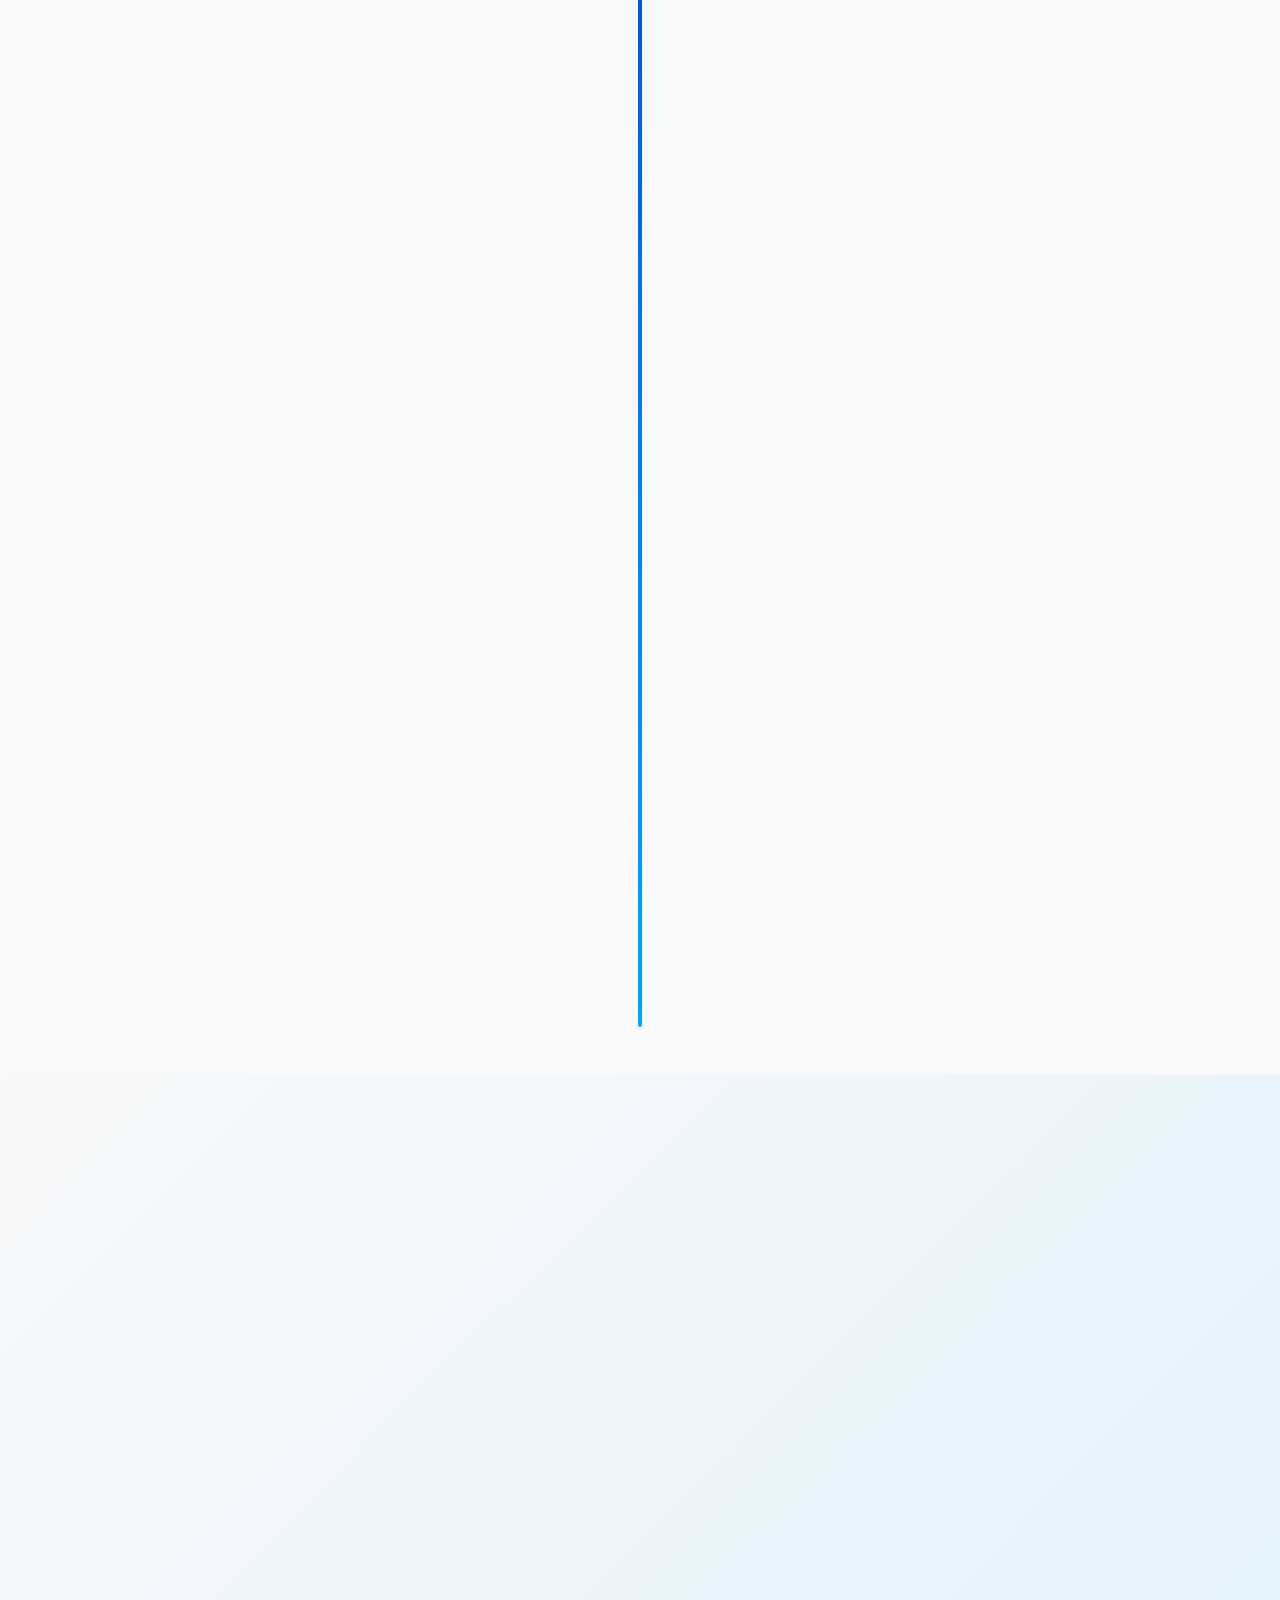
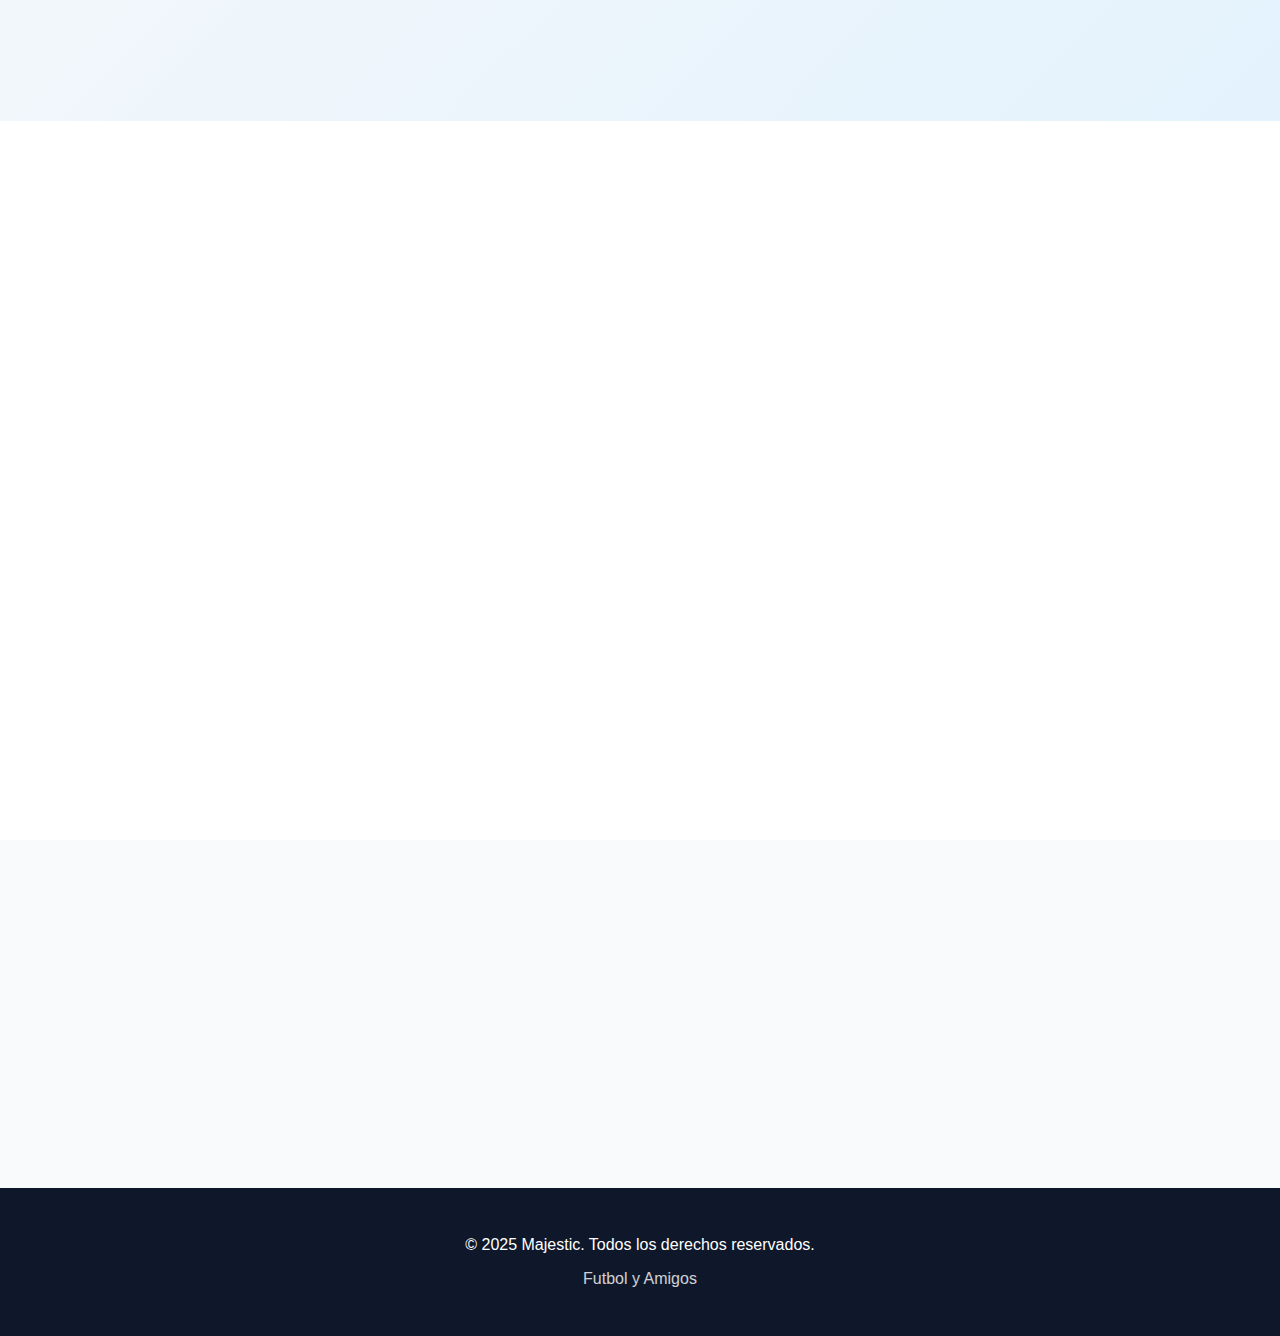
<file: nosotros/sobre-nosotros.html>
<!DOCTYPE html>
<html lang="es">
<head>
    <meta charset="UTF-8">
    <meta name="viewport" content="width=device-width, initial-scale=1.0">
    <link rel="stylesheet" href="https://cdnjs.cloudflare.com/ajax/libs/font-awesome/6.5.0/css/all.min.css">
    <title>Sobre Nosotros - Club Deportivo Majestic</title>
    <link rel="stylesheet" href="stylesAbout.css">
</head>
<body>
    <!-- Header -->
    <header>
        <nav>
            <p class="logo">Club Majestic</p>
            <div class="menu-toggle" id="menu-toggle">
                <span></span>
                <span></span>
                <span></span>
            </div>
            <ul class="nav-links" id="nav-links">
                <li><a href="../index.html#inicio">Inicio</a></li>
                <li><a href="../index.html#galeria">Galería</a></li>
                <li><a href="sobre-nosotros.html">Sobre Nosotros</a></li>
                <li><a href="../index.html#info">Servicios</a></li>
                <li><a href="../index.html#contacto">Contacto</a></li>
            </ul>
        </nav>
    </header>

    <!-- Hero Banner -->
    <section class="hero-about-banner">
    <div class="hero-about-content">
        <h1>Sobre Nosotros</h1>
        <div class="hero-about-text">
            <h2>Majestic</h2>
            <p>Somos un club deportivo dedicado a la formación integral de futbolistas, donde la pasión por el deporte se combina con valores fundamentales y una metodología de entrenamiento de excelencia.</p>
            <p>Desde nuestra fundación, hemos trabajado incansablemente para crear un espacio donde cada jugador pueda desarrollar su máximo potencial, tanto dentro como fuera de la cancha.</p>
            <p>Contamos con instalaciones de buen,  un ambiente familiar que motiva el crecimiento personal y deportivo de todos nuestros miembros.</p>
        </div>
    </div>
    </section>

<!-- Founders Section -->
<section class="founders-section">
    <div class="founders-container">
        <div class="founders-image reveal">
            <img src="../assets/michimersi.png" alt="Fundadores - Michel y Mersi">
        </div>
        <div class="founders-info">
            <div class="founder-card reveal">
                <h3>Míchel  Ciro</h3>
                <p></p>
            </div>
            <div class="founder-card reveal">
                <h3>Mercy Lastre</h3>
                <p></p>
            </div>
        </div>
    </div>
</section>

    <!-- Historia Section -->
    <section class="historia">
        <div class="historia-container">
            <h2 class="section-title reveal">Nuestra Historia</h2>
            <div class="timeline">
                <div class="timeline-item reveal">
                    <div class="timeline-content">
                        <div class="timeline-year">2022</div>
                        <p class="timeline-text"> Majestic con un grupo de apasionados por el fútbol que soñaban con crear un espacio de formación deportiva de calidad.</p>
                    </div>
                    <div></div>
                    <div class="timeline-dot"></div>
                </div>

                <div class="timeline-item reveal">
                    <div></div>
                    <div class="timeline-content">
                        <div class="timeline-year">2023</div>
                        <p class="timeline-text">campeonatos, Comenzamos a expandir nuestras instalaciones y programas de formación juvenil.</p>
                    </div>
                    <div class="timeline-dot"></div>
                </div>

                <div class="timeline-item reveal">
                    <div class="timeline-content">
                        <div class="timeline-year">2024</div>
                        <p class="timeline-text">Majestic sigue abriendo sus puertas para eventos y torneos personalizados.</p>
                    </div>
                    <div></div>
                    <div class="timeline-dot"></div>
                </div>

                <div class="timeline-item reveal">
                    <div></div>
                    <div class="timeline-content">
                        <div class="timeline-year">2025</div>
                        <p class="timeline-text">Logramos la consolidacion de campeonatos con deportistas que oscilan entre los 9 y los 60 naños de edad asi como la integracion
                            de la comunidad LBGT+ y deportistas con discapacidades motrices.</p>
                    </div>
                    <div class="timeline-dot"></div>
                </div>
            </div>
        </div>
    </section>

    <!-- Misión y Visión -->
    <section class="mision-vision">
        <div class="mision-vision-container">
            <div class="card-mv reveal">
                <div class="card-mv-icon"><i class="fa-solid fa-bullseye"></i></div>
                <h3>Nuestra Misión</h3>
                <p>Promover y fomentar la practica del deporte ,Futbol sala, ofreciendo un espacio para el enfrentamiento , la competicion y el desarrollo de habilidades ,
                    ademas promover valores y habitos saludables en la poblacion en general,
                    Vinculando niños,adolescentes , aldulto mayor. <br><br>
                    Fomentando la inclucion de comunidades diversas , con discapacidad y victimas del conflicto armado
                </p>
            </div>

            <div class="card-mv reveal">
                <div class="card-mv-icon"><i class="fa-solid fa-eye"></i></div>
                <h3>Nuestra Visión</h3>
                <p>En el 2035 ser un club lider a nivel nacional e internacional reconocidos por la inclucion integral de las comunidades, 
                    Siendo un referente comunitario que promueve un estilo de vida saludable , inclusivo y de alto rendimiento. <br><br>
                    con instalaciones  de vanguardia y compromiso inquebrantable con etica y transparencia.
                </p>
            </div>
        </div>
    </section>

    <!-- Equipo Directivo -->
    <section class="equipo">
        <div class="equipo-container">
            <h2 class="section-title reveal">Patrocinadores</h2>
            <div class="equipo-grid">
                <div class="miembro-card reveal">
                    <div class="miembro-foto"><img src="../assets/log2.png" alt="logo-majestic"></div>
                    <div class="miembro-info">
                        <h4>Club deportico Majestic</h4>
                        <p>Club deportivo de san Pablo sur de Bolivar</p>
                    </div>
                </div>
                <div class="miembro-card reveal">
                    <div class="miembro-foto"><img src="../assets/LOGOagriconsur.png" alt=""></div>
                    <div class="miembro-info">
                        <h4>Agriconsur</h4>
                        <p>Cultivo de palma para aceite (palma africana) y otros frutos oleaginosos, SAN PABLO</p>
                    </div>
                </div>
                <div class="miembro-card reveal">
                    <div class="miembro-foto"><img src="../assets/LOGOAGROSERVP.png" alt=""></div>
                    <div class="miembro-info">
                        <h4>Agrosservp</h4>
                        <p>Servicios profesionales de mano de obra y cultivo de palma africana</p>
                    </div>
                </div>
            </div>
        </div>
    </section>

    <!-- CTA Section -->
    <section class="cta-section reveal">
        <h2>¿Quieres Unirte a Majestic?</h2>
        <p>Forma parte de nuestra familia deportiva y alcanza tu máximo potencial</p>
        <a href="../index.html#contacto" class="cta-button">Contáctanos Ahora</a>
    </section>

    <!-- Footer -->
    <footer>
        <p>&copy; 2025 Majestic. Todos los derechos reservados.</p>
        <p style="margin-top: 1rem; opacity: 0.8;">Futbol y Amigos</p>
    </footer>

    <!-- WhatsApp Float Button -->
    <a href="https://wa.me/573106943727" target="_blank" class="whatsapp-float" title="Contáctanos por WhatsApp">
        <i class="fa-brands fa-whatsapp"></i>
    </a>

    <script>
        // Menu Toggle - Mismo del index
        const menuToggle = document.getElementById('menu-toggle');
        const navLinks = document.getElementById('nav-links');

        menuToggle.addEventListener('click', () => {
            menuToggle.classList.toggle('active');
            navLinks.classList.toggle('active');
        });

        // Cerrar menu al hacer click en un link
        document.querySelectorAll('.nav-links a').forEach(link => {
            link.addEventListener('click', () => {
                menuToggle.classList.remove('active');
                navLinks.classList.remove('active');
            });
        });

        // Cerrar menu al hacer click fuera
        document.addEventListener('click', (e) => {
            if (!menuToggle.contains(e.target) && !navLinks.contains(e.target)) {
                menuToggle.classList.remove('active');
                navLinks.classList.remove('active');
            }
        });

        // Scroll Reveal Animation
        function reveal() {
            const reveals = document.querySelectorAll('.reveal');
            
            reveals.forEach(element => {
                const windowHeight = window.innerHeight;
                const elementTop = element.getBoundingClientRect().top;
                const elementVisible = 150;
                
                if (elementTop < windowHeight - elementVisible) {
                    element.classList.add('active');
                }
            });
        }

        window.addEventListener('scroll', reveal);
        reveal();
    </script>
</body>
</html>
</file>
<file: styles.css>
* {
            margin: 0;
            padding: 0;
            box-sizing: border-box;
        }

        html {
            scroll-behavior: smooth;
        }

        :root {
            --primary: #2563eb;
            --secondary: #7c3aed;
            --accent: #06b6d4;
            --dark: #0f172a;
            --light: #f8fafc;
        }

        body {
            font-family: 'Segoe UI', Tahoma, Geneva, Verdana, sans-serif;
            color: var(--dark);
            overflow-x: hidden;
            background: var(--light);
        }

        /* Header */
        header {
            position: fixed;
            top: 0;
            width: 100%;
            padding: 1.5rem 5%;
            background: transparent;
            z-index: 1000;
            transition: all 0.3s;
        }

        header.scrolled {
            background: rgba(15, 23, 42, 0.95);
            backdrop-filter: blur(10px);
            padding: 1rem 5%;
            box-shadow: 0 4px 20px rgba(0,0,0,0.1);
        }

        nav {
            display: flex;
            justify-content: space-between;
            align-items: center;
            max-width: 1400px;
            margin: 0 auto;
        }

        .logo {
            font-size: 1.8rem;
            font-weight: 700;
            color: white;
            letter-spacing: -0.5px;
        }

        .nav-links {
            display: flex;
            gap: 2.5rem;
            list-style: none;
        }

        .nav-links a {
            color: white;
            text-decoration: none;
            font-weight: 500;
            transition: all 0.3s;
            position: relative;
        }

        .nav-links a::after {
            content: '';
            position: absolute;
            bottom: -5px;
            left: 0;
            width: 0;
            height: 2px;
            background: var(--accent);
            transition: width 0.3s;
        }

        .nav-links a:hover::after {
            width: 100%;
        }

        .menu-toggle {
            display: none;
            flex-direction: column;
            gap: 5px;
            cursor: pointer;
        }

        .menu-toggle span {
            width: 25px;
            height: 3px;
            background: white;
            transition: 0.3s;
        }

        /* Hero Section */
        .hero {
            min-height: 100vh;
            background: linear-gradient(135deg, rgba(0, 48, 135, 0.8), rgba(0, 183, 235, 0.1)), url('./assets/cancha.jpg');
            background-size: cover;
            background-position: center;
            display: flex;
            align-items: center;
            justify-content: center;
            text-align: center;
            position: relative;
            padding: 2rem 5%;
        }

        .hero-particles {
            position: absolute;
            width: 100%;
            height: 100%;
        }

        .particle {
            position: absolute;
            width: 10px;
            height: 10px;
            background: rgba(255,255,255,0.3);
            border-radius: 50%;
            animation: float 20s infinite;
        }

        .particle:nth-child(1) { left: 10%; animation-delay: 0s; }
        .particle:nth-child(2) { left: 30%; animation-delay: 3s; }
        .particle:nth-child(3) { left: 50%; animation-delay: 6s; }
        .particle:nth-child(4) { left: 70%; animation-delay: 9s; }
        .particle:nth-child(5) { left: 90%; animation-delay: 12s; }

        @keyframes float {
            0%, 100% { transform: translateY(100vh) scale(0); }
            50% { transform: translateY(-100vh) scale(1); }
        }

        .hero-wrapper {
            max-width: 1400px;
            width: 90%;
            display: grid;
            grid-template-columns: 1fr 1fr;
            gap: 4rem;
            align-items: center;
            z-index: 1;
        }

        .hero-content h1 {
            font-size: 3.5rem;
            color: white;
            margin-bottom: 1.5rem;
            line-height: 1.2;
        }

        .hero-content p {
            font-size: 1.3rem;
            color: rgba(255,255,255,0.9);
            margin-bottom: 2rem;
        }

        .cta-button {
            display: inline-block;
            padding: 1rem 2.5rem;
            background: white;
            color: var(--primary);
            text-decoration: none;
            border-radius: 50px;
            font-weight: 600;
            transition: all 0.3s;
            box-shadow: 0 10px 30px rgba(0,0,0,0.2);
        }

        .cta-button:hover {
            transform: translateY(-3px);
            box-shadow: 0 15px 40px rgba(0,0,0,0.3);
        }

        .hero-image {
            display: flex;
            justify-content: center;
            align-items: center;
        }

        .log2 img {
            max-width: 100%;
            filter: drop-shadow(0 20px 40px rgba(0,0,0,0.3));
            animation: bounce 3s infinite;
        }

        @keyframes bounce {
            0%, 100% { transform: translateY(0); }
            50% { transform: translateY(-20px); }
        }

        /* Gallery Section */
        .gallery-section {
            padding: 6rem 5%;
            background: #FFFFFF;
            max-width: 1400px;
            margin: 0 auto;
        }

        .section-title {
            font-size: 3rem;
            color: #003087;
            text-align: center;
            margin-bottom: 2rem;
            position: relative;
        }

        .section-title::after {
            content: '';
            position: absolute;
            width: 100px;
            height: 5px;
            background: linear-gradient(90deg, #003087, #00B7EB);
            bottom: -10px;
            left: 50%;
            transform: translateX(-50%);
        }

        .gallery-grid {
            display: grid;
            grid-template-columns: repeat(4, 1fr);
            grid-auto-rows: 200px;
            gap: 1.5rem;
            max-width: 1200px;
            margin: 0 auto 3rem;
        }

        .gallery-card {
            background: #FFFFFF;
            border-radius: 15px;
            box-shadow: 0 5px 15px rgba(0, 0, 0, 0.1);
            overflow: hidden;
            transition: all 0.3s ease;
            position: relative;
        }

        .gallery-card img {
            width: 100%;
            height: 100%;
            object-fit: cover;
            transition: transform 0.3s ease;
        }

        .gallery-card:hover {
            transform: translateY(-10px);
            box-shadow: 0 15px 30px rgba(0, 48, 135, 0.3);
        }

        .gallery-card:hover img {
            transform: scale(1.1);
        }

        .gallery-card:nth-child(1) {
            grid-column: span 2;
            grid-row: span 2;
        }

        .gallery-card:nth-child(4) {
            grid-column: span 2;
        }

        .about-link {
            display: block;
            text-align: center;
            margin: 3rem auto 0;
            padding: 0.8rem 2rem;
            color: #2c3e50;
            background: #f8f9fa;
            text-decoration: none;
            font-size: 1rem;
            font-weight: 500;
            border-radius: 8px;
            border: 2px solid #e0e0e0;
            transition: all 0.3s ease;
            width: fit-content;
        }

        .about-link:hover {
            background: #ffffff;
            border-color: #003087;
            color: #003087;
            transform: translateY(-2px);
            box-shadow: 0 4px 12px rgba(0, 48, 135, 0.15);
        }

        /* About Section */
        .about-section {
            padding: 8rem 5%;
            background: var(--dark);
            color: white;
            position: relative;
            overflow: hidden;
        }

        .about-section::before {
            content: '';
            position: absolute;
            top: 0;
            right: 0;
            width: 50%;
            height: 100%;
            background: linear-gradient(135deg, var(--primary), var(--secondary));
            opacity: 0.1;
            clip-path: polygon(30% 0, 100% 0, 100% 100%, 0% 100%);
        }

        .about-container {
            max-width: 1400px;
            margin: 0 auto;
            display: grid;
            grid-template-columns: 1fr 2fr;
            gap: 4rem;
            align-items: center;
            position: relative;
            z-index: 1;
        }

        .about-icon {
            text-align: center;
        }

        .about-icon img {
            width: 100%;
            max-width: 478px;
            filter: drop-shadow(0 12px 50px rgba(37, 99, 235, 0.5));
        }

        .about-content h2 {
            font-size: 2.5rem;
            margin-bottom: 2rem;
            background: linear-gradient(135deg, white, var(--accent));
            -webkit-background-clip: text;
            -webkit-text-fill-color: transparent;
            background-clip: text;
        }

        .about-content p {
            color: #cbd5e1;
            line-height: 1.8;
            margin-bottom: 1.5rem;
            font-size: 1.1rem;
        }

        .about-content .about-link {
            display: inline-flex;
            align-items: center;
            gap: 0.5rem;
            color: var(--accent);
            background: transparent;
            border: none;
            padding: 0;
            margin-top: 1rem;
        }

        .about-content .about-link:hover {
            gap: 1rem;
            background: transparent;
            box-shadow: none;
            transform: none;
        }

        /* Servicios Section */
        .servicios-section {
            padding: 8rem 5%;
            background: linear-gradient(180deg, #f8fafc 0%, #e0f2fe 100%);
        }

        .servicios-grid {
            display: grid;
            grid-template-columns: repeat(3, 1fr);
            gap: 3rem;
            max-width: 1400px;
            margin: 3rem auto 0;
        }

        .servicio-card {
            background: white;
            border-radius: 20px;
            overflow: hidden;
            box-shadow: 0 10px 40px rgba(0, 0, 0, 0.08);
            transition: all 0.4s cubic-bezier(0.4, 0, 0.2, 1);
        }

        .servicio-card:hover {
            transform: translateY(-15px);
            box-shadow: 0 20px 60px rgba(0, 48, 135, 0.2);
        }

        .servicio-image {
            width: 100%;
            height: 250px;
            overflow: hidden;
            position: relative;
        }

        .servicio-image img {
            width: 100%;
            height: 100%;
            object-fit: cover;
            transition: transform 0.5s ease;
        }

        .servicio-card:hover .servicio-image img {
            transform: scale(1.15);
        }

        .servicio-image::after {
            content: '';
            position: absolute;
            top: 0;
            left: 0;
            width: 100%;
            height: 100%;
            background: linear-gradient(180deg, transparent 0%, rgba(0, 48, 135, 0.3) 100%);
        }

        .servicio-content {
            padding: 2rem;
        }

        .servicio-content h3 {
            font-size: 1.8rem;
            color: #003087;
            margin-bottom: 1rem;
            font-weight: 700;
        }

        .servicio-content p {
            color: #64748b;
            line-height: 1.7;
            margin-bottom: 1.5rem;
            font-size: 1rem;
        }

        .servicio-button {
            display: inline-flex;
            align-items: center;
            gap: 0.6rem;
            padding: 0.9rem 1.8rem;
            background: linear-gradient(135deg, #25D366, #20b358);
            color: white;
            text-decoration: none;
            border-radius: 50px;
            font-weight: 600;
            font-size: 0.95rem;
            transition: all 0.3s ease;
            box-shadow: 0 5px 20px rgba(37, 211, 102, 0.3);
        }

        .servicio-button:hover {
            transform: translateY(-3px);
            box-shadow: 0 10px 30px rgba(37, 211, 102, 0.5);
            gap: 1rem;
        }

        .servicio-button i {
            font-size: 1.2rem;
        }

        /* Contact Section */
        .contact-section {
            padding: 8rem 5%;
            background: linear-gradient(180deg, #f8fafc 0%, #fff 100%);
        }

        .contact-wrapper {
            max-width: 1400px;
            margin: 0 auto;
        }

        .section-subtitle {
            text-align: center;
            color: #64748b;
            font-size: 1.2rem;
            margin-bottom: 4rem;
        }

        .contact-container {
            display: grid;
            grid-template-columns: 1.2fr 1fr;
            gap: 4rem;
            margin: 4rem 0;
        }

        .contact-form {
            background: white;
            padding: 3rem;
            border-radius: 25px;
            box-shadow: 0 10px 60px rgba(0, 0, 0, 0.08);
            transition: transform 0.3s ease, box-shadow 0.3s ease;
        }

        .contact-form:hover {
            transform: translateY(-5px);
            box-shadow: 0 15px 70px rgba(0, 0, 0, 0.12);
        }

        .contact-form input,
        .contact-form textarea {
            width: 100%;
            padding: 1.2rem 1.5rem;
            border: 2px solid #e2e8f0;
            border-radius: 15px;
            font-size: 1rem;
            transition: all 0.3s ease;
            margin-bottom: 1.5rem;
            font-family: inherit;
            background: #fafafa;
        }

        .contact-form input:focus,
        .contact-form textarea:focus {
            outline: none;
            border-color: #00B7EB;
            box-shadow: 0 0 0 4px rgba(0, 183, 235, 0.1);
            background: white;
        }

        .contact-form textarea {
            resize: vertical;
            min-height: 150px;
        }

        .contact-form button {
            width: 100%;
            padding: 1.2rem 2rem;
            background: linear-gradient(135deg, #003087, #00B7EB);
            color: white;
            border: none;
            border-radius: 15px;
            font-size: 1.1rem;
            font-weight: 600;
            cursor: pointer;
            transition: all 0.4s cubic-bezier(0.4, 0, 0.2, 1);
            box-shadow: 0 8px 30px rgba(0, 48, 135, 0.3);
        }

        .contact-form button:hover {
            transform: translateY(-3px);
            box-shadow: 0 12px 40px rgba(0, 48, 135, 0.4);
        }

        .contact-whatsapp {
            background: linear-gradient(135deg, #25D366, #20b358);
            padding: 3rem;
            border-radius: 25px;
            color: white;
            display: flex;
            flex-direction: column;
            justify-content: center;
            align-items: center;
            text-align: center;
            box-shadow: 0 10px 60px rgba(37, 211, 102, 0.3);
            transition: transform 0.3s ease, box-shadow 0.3s ease;
        }

        .contact-whatsapp:hover {
            transform: translateY(-5px) scale(1.02);
            box-shadow: 0 15px 70px rgba(37, 211, 102, 0.4);
        }

        .contact-whatsapp h3 {
            font-size: 2rem;
            margin-bottom: 1.5rem;
            font-weight: 700;
        }

        .contact-whatsapp p {
            font-size: 1.2rem;
            margin-bottom: 2rem;
            opacity: 0.95;
        }

        .whatsapp-button {
            display: inline-flex;
            align-items: center;
            gap: 0.8rem;
            padding: 1.2rem 2.5rem;
            background: white;
            color: #25D366;
            text-decoration: none;
            border-radius: 50px;
            font-size: 1.2rem;
            font-weight: 700;
            transition: all 0.3s ease;
            box-shadow: 0 8px 30px rgba(0, 0, 0, 0.15);
        }

        .whatsapp-button:hover {
            transform: scale(1.08);
            box-shadow: 0 12px 40px rgba(0, 0, 0, 0.25);
            gap: 1.2rem;
        }

        .whatsapp-button i {
            font-size: 1.5rem;
        }

        .contact-location {
            margin-top: 4rem;
        }

        .contact-location h3 {
            font-size: 2rem;
            color: #003087;
            margin-bottom: 2rem;
            text-align: center;
            font-weight: 700;
        }

        .map-container {
            border-radius: 25px;
            overflow: hidden;
            box-shadow: 0 10px 60px rgba(0, 0, 0, 0.1);
            transition: transform 0.3s ease, box-shadow 0.3s ease;
        }

        .map-container:hover {
            transform: translateY(-5px);
            box-shadow: 0 15px 70px rgba(0, 0, 0, 0.15);
        }

        /* Footer */
        footer {
            background: var(--dark);
            color: white;
            padding: 3rem 5%;
            text-align: center;
        }

        .footer-content {
            max-width: 1400px;
            margin: 0 auto;
        }

        footer p {
            opacity: 0.8;
        }

        .social-links {
            display: flex;
            justify-content: center;
            gap: 2rem;
            margin-top: 2rem;
        }

        .social-links a {
            width: 50px;
            height: 50px;
            background: linear-gradient(135deg, #003087, #00B7EB);
            border-radius: 50%;
            display: flex;
            align-items: center;
            justify-content: center;
            color: white;
            font-size: 1.5rem;
            text-decoration: none;
            transition: all 0.3s ease;
            box-shadow: 0 5px 20px rgba(0, 48, 135, 0.3);
        }

        .social-links a:hover {
            transform: translateY(-5px) scale(1.1);
            box-shadow: 0 10px 30px rgba(0, 183, 235, 0.5);
        }

        .social-links a:nth-child(1):hover {
            background: linear-gradient(135deg, #1877f2, #0d65d9);
        }

        .social-links a:nth-child(2):hover {
            background: linear-gradient(135deg, #e1306c, #c13584, #833ab4);
        }

        /* WhatsApp Float */
        .whatsapp-float {
            position: fixed;
            bottom: 30px;
            right: 30px;
            width: 60px;
            height: 60px;
            background: #25D366;
            border-radius: 50%;
            display: flex;
            align-items: center;
            justify-content: center;
            font-size: 2rem;
            color: white;
            box-shadow: 0 10px 30px rgba(37, 211, 102, 0.4);
            z-index: 999;
            transition: all 0.3s;
            text-decoration: none;
        }

        .whatsapp-float:hover {
            transform: scale(1.1);
            box-shadow: 0 15px 40px rgba(37, 211, 102, 0.6);
        }

        /* Animations */
        .reveal {
            opacity: 0;
            transform: translateY(50px);
            transition: all 0.8s;
        }

        .reveal.active {
            opacity: 1;
            transform: translateY(0);
        }

        /* Responsive */
        @media (max-width: 1024px) {
            .hero-wrapper {
                grid-template-columns: 1fr;
                gap: 2rem;
                text-align: center;
            }

            .hero-content h1 {
                font-size: 2.8rem;
            }

            .hero-image {
                order: -1;
            }

            .log2 img {
                max-width: 300px;
            }

            .about-container {
                grid-template-columns: 1fr;
                gap: 2rem;
            }

            .about-icon img {
                max-width: 300px;
            }

            .servicios-grid {
                grid-template-columns: repeat(2, 1fr);
            }
        }

        @media (max-width: 768px) {
            .nav-links {
                position: fixed;
                top: 0;
                right: -100%;
                width: 70%;
                height: 100vh;
                background: rgba(15, 23, 42, 0.98);
                backdrop-filter: blur(10px);
                flex-direction: column;
                justify-content: center;
                align-items: center;
                gap: 2rem;
                transition: right 0.4s ease;
                z-index: 999;
            }

            .nav-links.active {
                right: 0;
            }

            .menu-toggle {
                display: flex;
                z-index: 1001;
            }

            .menu-toggle.active span:nth-child(1) {
                transform: rotate(45deg) translate(8px, 8px);
            }

            .menu-toggle.active span:nth-child(2) {
                opacity: 0;
            }

            .menu-toggle.active span:nth-child(3) {
                transform: rotate(-45deg) translate(7px, -7px);
            }

            .hero-content h1 {
                font-size: 2.2rem;
            }

            .gallery-grid {
                grid-template-columns: 1fr;
                grid-auto-rows: 250px;
            }

            .gallery-card:nth-child(1),
            .gallery-card:nth-child(4) {
                grid-column: span 1;
                grid-row: span 1;
            }

            .section-title {
                font-size: 2.2rem;
            }

            .about-section {
                padding: 5rem 5%;
            }

            .about-content h2 {
                font-size: 2rem;
                text-align: center;
            }

            .about-content p {
                text-align: center;
            }

            .servicios-section {
                padding: 5rem 5%;
            }

            .servicios-grid {
                grid-template-columns: 1fr;
                gap: 2rem;
            }

            .contact-section {
                padding: 5rem 5%;
            }

            .contact-container {
                grid-template-columns: 1fr;
                gap: 2rem;
            }

            .contact-form,
            .contact-whatsapp {
                padding: 2rem;
            }

            .whatsapp-float {
                width: 55px;
                height: 55px;
                font-size: 1.8rem;
                bottom: 20px;
                right: 20px;
            }

            .social-links a {
                width: 45px;
                height: 45px;
                font-size: 1.3rem;
            }
        }

        @media (max-width: 480px) {
            .hero-content h1 {
                font-size: 1.8rem;
            }

            .section-title {
                font-size: 1.8rem;
            }

            .servicio-content h3 {
                font-size: 1.3rem;
            }

            .whatsapp-float {
                width: 50px;
                height: 50px;
                font-size: 1.6rem;
            }
        }
</file>
<file: nosotros/stylesAbout.css>
* {
            margin: 0;
            padding: 0;
            box-sizing: border-box;
        }

        html {
            scroll-behavior: smooth;
        }

        :root {
            --primary: #2563eb;
            --secondary: #7c3aed;
            --accent: #06b6d4;
            --dark: #0f172a;
            --light: #f8fafc;
        }

        body {
            font-family: 'Segoe UI', Tahoma, Geneva, Verdana, sans-serif;
            color: var(--dark);
            overflow-x: hidden;
            background: var(--light);
        }

        header {
            position: fixed;
            top: 0;
            width: 100%;
            padding: 1.5rem 5%;
            background: rgba(15, 23, 42, 0.95);
            backdrop-filter: blur(8px);
            z-index: 1000;
            transition: all 0.3s;
            box-shadow: 0 4px 20px rgba(0,0,0,0.1);
        }

        
        nav {
            display: flex;
            justify-content: space-between;
            align-items: center;
            max-width: 1400px;
            margin: 0 auto;
        }

        .logo {
            font-size: 1.8rem;
            font-weight: 700;
            color: white;
            letter-spacing: -0.5px;
            text-decoration: none;
        }

        .nav-links {
            display: flex;
            gap: 2.5rem;
            list-style: none;
        }

        .nav-links a {
            color: white;
            text-decoration: none;
            font-weight: 500;
            transition: all 0.3s;
            position: relative;
        }

        .nav-links a::after {
            content: '';
            position: absolute;
            bottom: -5px;
            left: 0;
            width: 0;
            height: 2px;
            background: var(--accent);
            transition: width 0.3s;
        }

        .nav-links a:hover::after {
            width: 100%;
        }

        /* Menu Toggle - Estilo del Index */
        .menu-toggle {
            display: none;
            flex-direction: column;
            gap: 5px;
            cursor: pointer;
            z-index: 1001;
        }

        .menu-toggle span {
            width: 25px;
            height: 3px;
            background: white;
            transition: 0.3s;
            border-radius: 2px;
        }

        .menu-toggle.active span:nth-child(1) {
            transform: rotate(45deg) translate(8px, 8px);
        }

        .menu-toggle.active span:nth-child(2) {
            opacity: 0;
        }

        .menu-toggle.active span:nth-child(3) {
            transform: rotate(-45deg) translate(7px, -7px);
        }

        

        /* Scroll Reveal */
        .reveal {
            opacity: 0;
            transform: translateY(50px);
            transition: all 0.8s ease;
        }

        .reveal.active {
            opacity: 1;
            transform: translateY(0);
        }

        
        /* Historia Section */
        .historia {
            padding: 5rem 5%;
            background: #f8f9fa;
        }

        .historia-container {
            max-width: 1400px;
            margin: 0 auto;
        }

        .section-title {
            font-size: 2.5rem;
            color: #0056d2;
            margin-bottom: 2rem;
            position: relative;
            display: inline-block;
        }

        .section-title::after {
            content: '';
            position: absolute;
            width: 100px;
            height: 4px;
            background: linear-gradient(90deg, #0056d2, #00a8ff);
            bottom: -10px;
            left: 0;
            border-radius: 2px;
        }

        .timeline {
            position: relative;
            padding: 2rem 0;
        }

        .timeline::before {
            content: '';
            position: absolute;
            left: 50%;
            transform: translateX(-50%);
            width: 4px;
            height: 100%;
            background: linear-gradient(180deg, #0056d2, #00a8ff);
            border-radius: 2px;
        }

        .timeline-item {
            display: grid;
            grid-template-columns: 1fr 1fr;
            gap: 4rem;
            margin-bottom: 4rem;
            position: relative;
        }

        .timeline-content {
            background: white;
            padding: 2rem;
            border-radius: 15px;
            box-shadow: 0 5px 20px rgba(0, 0, 0, 0.1);
            transition: all 0.3s ease;
        }

        .timeline-content:hover {
            transform: translateY(-5px);
            box-shadow: 0 10px 30px rgba(0, 86, 210, 0.2);
        }

        .timeline-year {
            font-size: 2rem;
            font-weight: bold;
            color: #0056d2;
            margin-bottom: 1rem;
        }

        .timeline-text {
            color: #666;
            line-height: 1.8;
        }

        .timeline-dot {
            position: absolute;
            left: 50%;
            transform: translateX(-50%);
            width: 20px;
            height: 20px;
            background: white;
            border: 4px solid #0056d2;
            border-radius: 50%;
            z-index: 2;
        }

        /* Mision Vision Section */
        .mision-vision {
            padding: 5rem 5%;
            background: linear-gradient(135deg, #f8f9fa 0%, #e3f2fd 100%);
        }

        .mision-vision-container {
            max-width: 1400px;
            margin: 0 auto;
            display: grid;
            grid-template-columns: repeat(2, 1fr);
            gap: 3rem;
        }

        .card-mv {
            background: white;
            padding: 3rem;
            border-radius: 20px;
            box-shadow: 0 10px 30px rgba(0, 0, 0, 0.1);
            transition: all 0.4s ease;
            position: relative;
            overflow: hidden;
        }

        .card-mv::before {
            content: '';
            position: absolute;
            top: 0;
            left: 0;
            width: 100%;
            height: 5px;
            background: linear-gradient(90deg, #0056d2, #00a8ff);
        }

        .card-mv:hover {
            transform: translateY(-10px);
            box-shadow: 0 20px 50px rgba(0, 86, 210, 0.2);
        }

        .card-mv-icon {
            font-size: 4rem;
            margin-bottom: 1.5rem;
        }

        .card-mv h3 {
            font-size: 2rem;
            color: #0056d2;
            margin-bottom: 1.5rem;
        }

        .card-mv p {
            color: #666;
            line-height: 1.8;
        }

        /* Equipo Section */
        .equipo {
            padding: 5rem 5%;
            background: white;
        }

        .equipo-container {
            max-width: 1400px;
            margin: 0 auto;
        }

        .equipo-grid {
            display: grid;
            grid-template-columns: repeat(auto-fit, minmax(280px, 1fr));
            gap: 3rem;
            margin-top: 3rem;
        }

        .miembro-card {
            background: #f8f9fa;
            border-radius: 20px;
            overflow: hidden;
            box-shadow: 0 5px 20px rgba(0, 0, 0, 0.1);
            transition: all 0.4s ease;
        }

        .miembro-card:hover {
            transform: translateY(-10px);
            box-shadow: 0 15px 40px rgba(0, 86, 210, 0.2);
        }

       .miembro-foto {
    width: 100%;
    height: 300px;
    background: linear-gradient(135deg, #e3f2fd, #bbdefb);
    display: flex;
    align-items: center;
    justify-content: center;
    overflow: hidden; /* ✅ AÑADE ESTO */
    padding: 2rem; /* ✅ AÑADE ESTO para dar espacio alrededor del logo */
}

/* ✅ AÑADE ESTO NUEVO */
.miembro-foto img {
    width: 100%;
    height: 100%;
    object-fit: contain; /* Mantiene la proporción sin recortar */
    object-position: center;
}


        .miembro-info {
            padding: 1.5rem;
            text-align: center;
        }

        .miembro-info h4 {
            color: #0056d2;
            font-size: 1.3rem;
            margin-bottom: 0.5rem;
        }

        .miembro-info p {
            color: #666;
        }

        /* CTA Section */
        .cta-section {
            padding: 5rem 5%;
            background: linear-gradient(135deg, #0056d2 0%, #00a8ff 100%);
            text-align: center;
            color: white;
        }

        .cta-section h2 {
            font-size: 3rem;
            margin-bottom: 1.5rem;
        }

        .cta-section p {
            font-size: 1.3rem;
            margin-bottom: 2rem;
            opacity: 0.9;
        }

        .cta-button {
            display: inline-block;
            padding: 1rem 3rem;
            background: white;
            color: #0056d2;
            text-decoration: none;
            border-radius: 50px;
            font-weight: bold;
            font-size: 1.1rem;
            transition: all 0.3s ease;
            box-shadow: 0 10px 30px rgba(0, 0, 0, 0.2);
        }

        .cta-button:hover {
            transform: translateY(-3px) scale(1.05);
            box-shadow: 0 15px 40px rgba(0, 0, 0, 0.3);
        }

        /* Footer */
        footer {
            background: var(--dark);
            color: white;
            padding: 3rem 5%;
            text-align: center;
        }

        /* WhatsApp Button */
        .whatsapp-float {
            position: fixed;
            width: 60px;
            height: 60px;
            bottom: 30px;
            right: 30px;
            background: #25d366;
            color: white;
            border-radius: 50%;
            display: flex;
            align-items: center;
            justify-content: center;
            font-size: 2rem;
            box-shadow: 0 5px 20px rgba(37, 211, 102, 0.5);
            cursor: pointer;
            transition: all 0.3s ease;
            z-index: 999;
            text-decoration: none;
        }

        .whatsapp-float:hover {
            transform: scale(1.1);
            box-shadow: 0 8px 30px rgba(37, 211, 102, 0.7);
        }

        /* Animations */
        @keyframes fadeInUp {
            from {
                opacity: 0;
                transform: translateY(30px);
            }
            to {
                opacity: 1;
                transform: translateY(0);
            }
        }

        @keyframes float {
            0%, 100% {
                transform: translateY(0);
            }
            50% {
                transform: translateY(-20px);
            }
        }

        /* Responsive - Estilo del Index */
        @media (max-width: 768px) {
            .menu-toggle {
                display: flex;
            }

            .nav-links {
                position: fixed;
                top: 0;
                right: -100%;
                width: 70%;
                height: 100vh;
                background: rgba(15, 23, 42, 0.98);
                backdrop-filter: blur(10px);
                flex-direction: column;
                justify-content: center;
                align-items: center;
                gap: 2rem;
                transition: right 0.4s ease;
                z-index: 999;
                box-shadow: -5px 0 20px rgba(0, 0, 0, 0.3);
            }

            .nav-links.active {
                right: 0;
            }

            .nav-links li {
                width: 100%;
                text-align: center;
            }

            .nav-links a {
                display: block;
                font-size: 1.1rem;
                padding: 0.5rem 0;
            }

            .timeline::before {
                left: 20px;
            }

            .timeline-item {
                grid-template-columns: 1fr;
                padding-left: 50px;
            }

            .timeline-dot {
                left: 20px;
            }

            .mision-vision-container {
                grid-template-columns: 1fr;
            }

            .card-mv {
                padding: 2rem;
            }

            .cta-section h2 {
                font-size: 2rem;
            }

            .cta-section p {
                font-size: 1.1rem;
            }

            .logo {
                font-size: 1.4rem;
            }

            header {
                padding: 1rem 5%;
            }

            .whatsapp-float {
                width: 55px;
                height: 55px;
                font-size: 1.8rem;
                bottom: 20px;
                right: 20px;
            }
        }

        @media (max-width: 480px) {
          
            .section-title {
                font-size: 1.8rem;
            }

            .whatsapp-float {
                width: 50px;
                height: 50px;
                font-size: 1.6rem;
            }
        }

.hero-about-banner {
    margin-top: 80px;
    min-height: 65vh;
    background: linear-gradient(135deg, #0056d2 0%, #00a8ff 100%);
    display: flex;
    align-items: center;
    justify-content: center;
    padding: 4rem 5%;
    position: relative;
    overflow: hidden;
}

.hero-about-banner::before {
    content: '';
    position: absolute;
    width: 600px;
    height: 600px;
    background: rgba(255, 255, 255, 0.1);
    border-radius: 50%;
    top: -300px;
    right: -200px;
    animation: float 8s ease-in-out infinite;
}

.hero-about-content {
    max-width: 1000px;
    text-align: center;
    z-index: 2;
}

.hero-about-content h1 {
    font-size: 4rem;
    color: white;
    margin-bottom: 2.5rem;
    text-shadow: 2px 2px 10px rgba(0, 0, 0, 0.2);
    animation: fadeInUp 1s ease;
}

.hero-about-text {
    background: rgba(255, 255, 255, 0.1);
    backdrop-filter: blur(10px);
    border-radius: 20px;
    padding: 3rem;
    border: 2px solid rgba(255, 255, 255, 0.2);
    box-shadow: 0 10px 40px rgba(0, 0, 0, 0.2);
}

.hero-about-text h2 {
    font-size: 2.8rem;
    color: white;
    margin-bottom: 1.5rem;
    font-weight: 700;
}

.hero-about-text p {
    color: rgba(255, 255, 255, 0.95);
    line-height: 1.9;
    font-size: 1.15rem;
    margin-bottom: 1.2rem;
    text-align: left;
}

.hero-about-text p:last-child {
    margin-bottom: 0;
}

/* Founders Section */
.founders-section {
    padding: 5rem 5%;
    background: white;
}

.founders-container {
    max-width: 1400px;
    margin: 0 auto;
    display: grid;
    grid-template-columns: 1fr 1fr;
    gap: 4rem;
    align-items: center;
}

.founders-image {
    width: 100%;
    border-radius: 20px;
    overflow: hidden;
    transition: all 0.4s ease;
}

.founders-image:hover {
    transform: translateY(-10px);
}

.founders-image img {
    width: 100%;
    height: auto;
    display: block;
    transition: transform 0.5s ease;
}

.founders-image:hover img {
    transform: scale(1.05);
}

.founders-info {
    display: flex;
    flex-direction: column;
    gap: 2.5rem;
}

.founder-card {
    background: linear-gradient(135deg, #f8f9fa 0%, #e3f2fd 100%);
    padding: 2.5rem;
    border-radius: 20px;
    box-shadow: 0 5px 20px rgba(0, 0, 0, 0.1);
    transition: all 0.4s ease;
    border-left: 5px solid #0056d2;
}

.founder-card:hover {
    transform: translateX(10px);
    box-shadow: 0 10px 30px rgba(0, 86, 210, 0.2);
}

.founder-card h3 {
    font-size: 2rem;
    color: #0056d2;
    margin-bottom: 1rem;
    font-weight: 700;
}

.founder-card p {
    color: #666;
    line-height: 1.8;
    font-size: 1.05rem;
}

/* Responsive */
@media (max-width: 968px) {
    .founders-container {
        grid-template-columns: 1fr;
        gap: 3rem;
    }

    .founders-image {
        order: -1;
    }

    .hero-about-content h1 {
        font-size: 3rem;
    }

    .hero-about-text {
        padding: 2rem;
    }

    .hero-about-text h2 {
        font-size: 2.2rem;
    }
}

@media (max-width: 768px) {
    .hero-about-banner {
        min-height: auto;
        padding: 3rem 5%;
    }

    .hero-about-content h1 {
        font-size: 2.5rem;
        margin-bottom: 2rem;
    }

    .hero-about-text {
        padding: 1.5rem;
    }

    .hero-about-text h2 {
        font-size: 1.8rem;
    }

    .hero-about-text p {
        font-size: 1rem;
    }

    .founder-card {
        padding: 2rem;
    }

    .founder-card h3 {
        font-size: 1.6rem;
    }
}

@media (max-width: 480px) {
    .hero-about-content h1 {
        font-size: 2rem;
    }

    .hero-about-text h2 {
        font-size: 1.5rem;
    }


}
</file>
